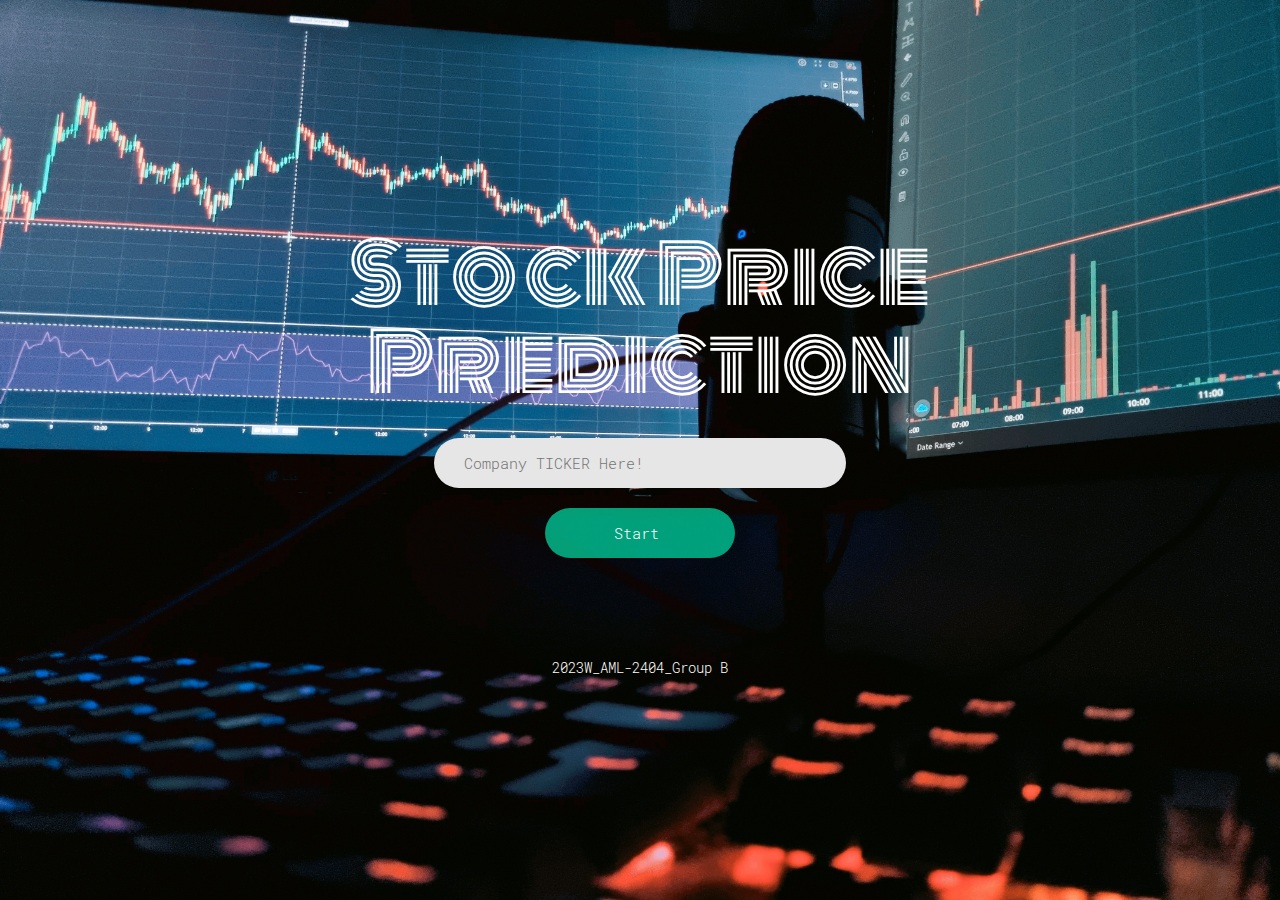
<file: src/templates/index.html>
<!doctype html>
<html ang="en">
<head>
    <meta charset="utf-8">
    <meta http-equiv="X-UA-Compatible" content="IE=edge,chrome=1">
    <title>Dashboard</title>
    <meta name="description" content="">
    <meta name="viewport" content="width=device-width, initial-scale=1">
	<!-- CSS -->
	<link rel="stylesheet" href="../static/css/style.css">
    <link rel="stylesheet" href="../static/css/font-awesome.min.css">
	<link rel="stylesheet" href="../static/css/bootstrap.min.css">
	<link rel="stylesheet" type="text/css" href="../static/form-static/util.css">
    <link rel="stylesheet" type="text/css" href="../static/form-static/main.css">
</head>

<!-- Body content -->
<body>
	<div class="container-fluid">
		<div class="row">
			<div class="blank200">
				<!-- Blank Space -->
			</div>
		</div>
		<div class="row">
			<div class="col-sm-1">
			</div>
			<div class="col-sm-10">
				<center>
					<h1 class="tagline">Stock Price Prediction</h1>
				</center>
			</div>			
			<div class="col-sm-1">
			</div>
		</div>

		<div class="row">
			<div class="col-sm-2"></div>
			<div class="col-sm-8">
				<center>
					<form class="contact1-form validate-form" action="/predict" method="POST" enctype="multipart/form-data">
						<div class="wrap-input1 validate-input" data-validate="Company TICKER is required">
							<input  autocomplete="off" class="input1" type="text" name="ticker" id="ticker" placeholder="Company TICKER Here!">
							<span class="shadow-input1"></span>
						</div>
						<div class="container-contact1-form-btn">
							<button class="contact1-form-btn">
								<span>Start<i class="" aria-hidden="true"></i></span>
							</button>
						</div>
					</form>						
				</center>
			</div>
			<div class="col-sm-2"></div>
		</div>
		<div class="row">
			<div class="blank100">
				<!-- Blank Space -->
			</div>
		</div>
		<div class="row footer">
			<center>2023W_AML-2404_Group B</center>
		</div>
	</div>
</body>
</html>
</file>
<file: src/static/css/style.css>
/* Define body style */
body {
	font-family: "Roboto";
	color: white;
	background-image: url("../../static/images/4.jpg");
	background-repeat: round;
	background-attachment: fixed;
	/*background: #b92b27;  /* fallback for old browsers */background: -webkit-linear-gradient(to left, #0400ff, #ff02d4);  /* Chrome 10-25, Safari 5.1-6 */
	/*background: linear-gradient(to left, #0400ff, #ff02d4); /* W3C, IE 10+/ Edge, Firefox 16+, Chrome 26+, Opera 12+, Safari 7+ */
}


/* Fill blank */
.blank {
    height: 50px;
}

.blank100 {
    height: 100px;
}

.blank200 {
    height: 200px;
}

.blank300 {
    height: 300px;
}


/* Content */
.tagline {
    font-family: "Monoton";
    font-size: 80px;
    padding: 3%;
    color: white;
}

.center_row {
    display: flex;
    justify-content: center;
    align-items: center;
}

.white_text { 
    color: white;
}

.black_text {
    color: black;
}

.white_text_title {
    color: white;
    font-size: xxx-large;
}

.red_text {
    color: red;
    font-size: xx-large;
}

.green_text {
    color: green;
    font-size: xx-large;
}

.blue_text {
    color: cyan;
    font-size: xx-large;
}

p {
    color: white;
    font-size: medium;
}

.center {
    text-align: center;
    vertical-align: middle;
    float: none;
}

/* Footer */
.footer {
    background-color: transparent;
    text-align: center;
    color: white;
}

img {
    background: #3A6F9A;
    vertical-align: middle;
}

/* Import external fonts */
@font-face{
    font-family: "Roboto";
    src: url("../fonts/Roboto_Mono/RobotoMono-Light.ttf")
}
@font-face{
    font-family: "Monoton";
    src: url("../fonts/Monoton/Monoton-Regular.ttf")
}
</file>
<file: src/static/form-static/util.css>
/*[ FONT SIZE ]
///////////////////////////////////////////////////////////
*/
.fs-1 {font-size: 1px;}
.fs-2 {font-size: 2px;}
.fs-3 {font-size: 3px;}
.fs-4 {font-size: 4px;}
.fs-5 {font-size: 5px;}
.fs-6 {font-size: 6px;}
.fs-7 {font-size: 7px;}
.fs-8 {font-size: 8px;}
.fs-9 {font-size: 9px;}
.fs-10 {font-size: 10px;}
.fs-11 {font-size: 11px;}
.fs-12 {font-size: 12px;}
.fs-13 {font-size: 13px;}
.fs-14 {font-size: 14px;}
.fs-15 {font-size: 15px;}
.fs-16 {font-size: 16px;}
.fs-17 {font-size: 17px;}
.fs-18 {font-size: 18px;}
.fs-19 {font-size: 19px;}
.fs-20 {font-size: 20px;}
.fs-21 {font-size: 21px;}
.fs-22 {font-size: 22px;}
.fs-23 {font-size: 23px;}
.fs-24 {font-size: 24px;}
.fs-25 {font-size: 25px;}
.fs-26 {font-size: 26px;}
.fs-27 {font-size: 27px;}
.fs-28 {font-size: 28px;}
.fs-29 {font-size: 29px;}
.fs-30 {font-size: 30px;}
.fs-31 {font-size: 31px;}
.fs-32 {font-size: 32px;}
.fs-33 {font-size: 33px;}
.fs-34 {font-size: 34px;}
.fs-35 {font-size: 35px;}
.fs-36 {font-size: 36px;}
.fs-37 {font-size: 37px;}
.fs-38 {font-size: 38px;}
.fs-39 {font-size: 39px;}
.fs-40 {font-size: 40px;}
.fs-41 {font-size: 41px;}
.fs-42 {font-size: 42px;}
.fs-43 {font-size: 43px;}
.fs-44 {font-size: 44px;}
.fs-45 {font-size: 45px;}
.fs-46 {font-size: 46px;}
.fs-47 {font-size: 47px;}
.fs-48 {font-size: 48px;}
.fs-49 {font-size: 49px;}
.fs-50 {font-size: 50px;}
.fs-51 {font-size: 51px;}
.fs-52 {font-size: 52px;}
.fs-53 {font-size: 53px;}
.fs-54 {font-size: 54px;}
.fs-55 {font-size: 55px;}
.fs-56 {font-size: 56px;}
.fs-57 {font-size: 57px;}
.fs-58 {font-size: 58px;}
.fs-59 {font-size: 59px;}
.fs-60 {font-size: 60px;}
.fs-61 {font-size: 61px;}
.fs-62 {font-size: 62px;}
.fs-63 {font-size: 63px;}
.fs-64 {font-size: 64px;}
.fs-65 {font-size: 65px;}
.fs-66 {font-size: 66px;}
.fs-67 {font-size: 67px;}
.fs-68 {font-size: 68px;}
.fs-69 {font-size: 69px;}
.fs-70 {font-size: 70px;}
.fs-71 {font-size: 71px;}
.fs-72 {font-size: 72px;}
.fs-73 {font-size: 73px;}
.fs-74 {font-size: 74px;}
.fs-75 {font-size: 75px;}
.fs-76 {font-size: 76px;}
.fs-77 {font-size: 77px;}
.fs-78 {font-size: 78px;}
.fs-79 {font-size: 79px;}
.fs-80 {font-size: 80px;}
.fs-81 {font-size: 81px;}
.fs-82 {font-size: 82px;}
.fs-83 {font-size: 83px;}
.fs-84 {font-size: 84px;}
.fs-85 {font-size: 85px;}
.fs-86 {font-size: 86px;}
.fs-87 {font-size: 87px;}
.fs-88 {font-size: 88px;}
.fs-89 {font-size: 89px;}
.fs-90 {font-size: 90px;}
.fs-91 {font-size: 91px;}
.fs-92 {font-size: 92px;}
.fs-93 {font-size: 93px;}
.fs-94 {font-size: 94px;}
.fs-95 {font-size: 95px;}
.fs-96 {font-size: 96px;}
.fs-97 {font-size: 97px;}
.fs-98 {font-size: 98px;}
.fs-99 {font-size: 99px;}
.fs-100 {font-size: 100px;}
.fs-101 {font-size: 101px;}
.fs-102 {font-size: 102px;}
.fs-103 {font-size: 103px;}
.fs-104 {font-size: 104px;}
.fs-105 {font-size: 105px;}
.fs-106 {font-size: 106px;}
.fs-107 {font-size: 107px;}
.fs-108 {font-size: 108px;}
.fs-109 {font-size: 109px;}
.fs-110 {font-size: 110px;}
.fs-111 {font-size: 111px;}
.fs-112 {font-size: 112px;}
.fs-113 {font-size: 113px;}
.fs-114 {font-size: 114px;}
.fs-115 {font-size: 115px;}
.fs-116 {font-size: 116px;}
.fs-117 {font-size: 117px;}
.fs-118 {font-size: 118px;}
.fs-119 {font-size: 119px;}
.fs-120 {font-size: 120px;}
.fs-121 {font-size: 121px;}
.fs-122 {font-size: 122px;}
.fs-123 {font-size: 123px;}
.fs-124 {font-size: 124px;}
.fs-125 {font-size: 125px;}
.fs-126 {font-size: 126px;}
.fs-127 {font-size: 127px;}
.fs-128 {font-size: 128px;}
.fs-129 {font-size: 129px;}
.fs-130 {font-size: 130px;}
.fs-131 {font-size: 131px;}
.fs-132 {font-size: 132px;}
.fs-133 {font-size: 133px;}
.fs-134 {font-size: 134px;}
.fs-135 {font-size: 135px;}
.fs-136 {font-size: 136px;}
.fs-137 {font-size: 137px;}
.fs-138 {font-size: 138px;}
.fs-139 {font-size: 139px;}
.fs-140 {font-size: 140px;}
.fs-141 {font-size: 141px;}
.fs-142 {font-size: 142px;}
.fs-143 {font-size: 143px;}
.fs-144 {font-size: 144px;}
.fs-145 {font-size: 145px;}
.fs-146 {font-size: 146px;}
.fs-147 {font-size: 147px;}
.fs-148 {font-size: 148px;}
.fs-149 {font-size: 149px;}
.fs-150 {font-size: 150px;}
.fs-151 {font-size: 151px;}
.fs-152 {font-size: 152px;}
.fs-153 {font-size: 153px;}
.fs-154 {font-size: 154px;}
.fs-155 {font-size: 155px;}
.fs-156 {font-size: 156px;}
.fs-157 {font-size: 157px;}
.fs-158 {font-size: 158px;}
.fs-159 {font-size: 159px;}
.fs-160 {font-size: 160px;}
.fs-161 {font-size: 161px;}
.fs-162 {font-size: 162px;}
.fs-163 {font-size: 163px;}
.fs-164 {font-size: 164px;}
.fs-165 {font-size: 165px;}
.fs-166 {font-size: 166px;}
.fs-167 {font-size: 167px;}
.fs-168 {font-size: 168px;}
.fs-169 {font-size: 169px;}
.fs-170 {font-size: 170px;}
.fs-171 {font-size: 171px;}
.fs-172 {font-size: 172px;}
.fs-173 {font-size: 173px;}
.fs-174 {font-size: 174px;}
.fs-175 {font-size: 175px;}
.fs-176 {font-size: 176px;}
.fs-177 {font-size: 177px;}
.fs-178 {font-size: 178px;}
.fs-179 {font-size: 179px;}
.fs-180 {font-size: 180px;}
.fs-181 {font-size: 181px;}
.fs-182 {font-size: 182px;}
.fs-183 {font-size: 183px;}
.fs-184 {font-size: 184px;}
.fs-185 {font-size: 185px;}
.fs-186 {font-size: 186px;}
.fs-187 {font-size: 187px;}
.fs-188 {font-size: 188px;}
.fs-189 {font-size: 189px;}
.fs-190 {font-size: 190px;}
.fs-191 {font-size: 191px;}
.fs-192 {font-size: 192px;}
.fs-193 {font-size: 193px;}
.fs-194 {font-size: 194px;}
.fs-195 {font-size: 195px;}
.fs-196 {font-size: 196px;}
.fs-197 {font-size: 197px;}
.fs-198 {font-size: 198px;}
.fs-199 {font-size: 199px;}
.fs-200 {font-size: 200px;}

/*[ PADDING ]
///////////////////////////////////////////////////////////
*/
.p-t-0 {padding-top: 0px;}
.p-t-1 {padding-top: 1px;}
.p-t-2 {padding-top: 2px;}
.p-t-3 {padding-top: 3px;}
.p-t-4 {padding-top: 4px;}
.p-t-5 {padding-top: 5px;}
.p-t-6 {padding-top: 6px;}
.p-t-7 {padding-top: 7px;}
.p-t-8 {padding-top: 8px;}
.p-t-9 {padding-top: 9px;}
.p-t-10 {padding-top: 10px;}
.p-t-11 {padding-top: 11px;}
.p-t-12 {padding-top: 12px;}
.p-t-13 {padding-top: 13px;}
.p-t-14 {padding-top: 14px;}
.p-t-15 {padding-top: 15px;}
.p-t-16 {padding-top: 16px;}
.p-t-17 {padding-top: 17px;}
.p-t-18 {padding-top: 18px;}
.p-t-19 {padding-top: 19px;}
.p-t-20 {padding-top: 20px;}
.p-t-21 {padding-top: 21px;}
.p-t-22 {padding-top: 22px;}
.p-t-23 {padding-top: 23px;}
.p-t-24 {padding-top: 24px;}
.p-t-25 {padding-top: 25px;}
.p-t-26 {padding-top: 26px;}
.p-t-27 {padding-top: 27px;}
.p-t-28 {padding-top: 28px;}
.p-t-29 {padding-top: 29px;}
.p-t-30 {padding-top: 30px;}
.p-t-31 {padding-top: 31px;}
.p-t-32 {padding-top: 32px;}
.p-t-33 {padding-top: 33px;}
.p-t-34 {padding-top: 34px;}
.p-t-35 {padding-top: 35px;}
.p-t-36 {padding-top: 36px;}
.p-t-37 {padding-top: 37px;}
.p-t-38 {padding-top: 38px;}
.p-t-39 {padding-top: 39px;}
.p-t-40 {padding-top: 40px;}
.p-t-41 {padding-top: 41px;}
.p-t-42 {padding-top: 42px;}
.p-t-43 {padding-top: 43px;}
.p-t-44 {padding-top: 44px;}
.p-t-45 {padding-top: 45px;}
.p-t-46 {padding-top: 46px;}
.p-t-47 {padding-top: 47px;}
.p-t-48 {padding-top: 48px;}
.p-t-49 {padding-top: 49px;}
.p-t-50 {padding-top: 50px;}
.p-t-51 {padding-top: 51px;}
.p-t-52 {padding-top: 52px;}
.p-t-53 {padding-top: 53px;}
.p-t-54 {padding-top: 54px;}
.p-t-55 {padding-top: 55px;}
.p-t-56 {padding-top: 56px;}
.p-t-57 {padding-top: 57px;}
.p-t-58 {padding-top: 58px;}
.p-t-59 {padding-top: 59px;}
.p-t-60 {padding-top: 60px;}
.p-t-61 {padding-top: 61px;}
.p-t-62 {padding-top: 62px;}
.p-t-63 {padding-top: 63px;}
.p-t-64 {padding-top: 64px;}
.p-t-65 {padding-top: 65px;}
.p-t-66 {padding-top: 66px;}
.p-t-67 {padding-top: 67px;}
.p-t-68 {padding-top: 68px;}
.p-t-69 {padding-top: 69px;}
.p-t-70 {padding-top: 70px;}
.p-t-71 {padding-top: 71px;}
.p-t-72 {padding-top: 72px;}
.p-t-73 {padding-top: 73px;}
.p-t-74 {padding-top: 74px;}
.p-t-75 {padding-top: 75px;}
.p-t-76 {padding-top: 76px;}
.p-t-77 {padding-top: 77px;}
.p-t-78 {padding-top: 78px;}
.p-t-79 {padding-top: 79px;}
.p-t-80 {padding-top: 80px;}
.p-t-81 {padding-top: 81px;}
.p-t-82 {padding-top: 82px;}
.p-t-83 {padding-top: 83px;}
.p-t-84 {padding-top: 84px;}
.p-t-85 {padding-top: 85px;}
.p-t-86 {padding-top: 86px;}
.p-t-87 {padding-top: 87px;}
.p-t-88 {padding-top: 88px;}
.p-t-89 {padding-top: 89px;}
.p-t-90 {padding-top: 90px;}
.p-t-91 {padding-top: 91px;}
.p-t-92 {padding-top: 92px;}
.p-t-93 {padding-top: 93px;}
.p-t-94 {padding-top: 94px;}
.p-t-95 {padding-top: 95px;}
.p-t-96 {padding-top: 96px;}
.p-t-97 {padding-top: 97px;}
.p-t-98 {padding-top: 98px;}
.p-t-99 {padding-top: 99px;}
.p-t-100 {padding-top: 100px;}
.p-t-101 {padding-top: 101px;}
.p-t-102 {padding-top: 102px;}
.p-t-103 {padding-top: 103px;}
.p-t-104 {padding-top: 104px;}
.p-t-105 {padding-top: 105px;}
.p-t-106 {padding-top: 106px;}
.p-t-107 {padding-top: 107px;}
.p-t-108 {padding-top: 108px;}
.p-t-109 {padding-top: 109px;}
.p-t-110 {padding-top: 110px;}
.p-t-111 {padding-top: 111px;}
.p-t-112 {padding-top: 112px;}
.p-t-113 {padding-top: 113px;}
.p-t-114 {padding-top: 114px;}
.p-t-115 {padding-top: 115px;}
.p-t-116 {padding-top: 116px;}
.p-t-117 {padding-top: 117px;}
.p-t-118 {padding-top: 118px;}
.p-t-119 {padding-top: 119px;}
.p-t-120 {padding-top: 120px;}
.p-t-121 {padding-top: 121px;}
.p-t-122 {padding-top: 122px;}
.p-t-123 {padding-top: 123px;}
.p-t-124 {padding-top: 124px;}
.p-t-125 {padding-top: 125px;}
.p-t-126 {padding-top: 126px;}
.p-t-127 {padding-top: 127px;}
.p-t-128 {padding-top: 128px;}
.p-t-129 {padding-top: 129px;}
.p-t-130 {padding-top: 130px;}
.p-t-131 {padding-top: 131px;}
.p-t-132 {padding-top: 132px;}
.p-t-133 {padding-top: 133px;}
.p-t-134 {padding-top: 134px;}
.p-t-135 {padding-top: 135px;}
.p-t-136 {padding-top: 136px;}
.p-t-137 {padding-top: 137px;}
.p-t-138 {padding-top: 138px;}
.p-t-139 {padding-top: 139px;}
.p-t-140 {padding-top: 140px;}
.p-t-141 {padding-top: 141px;}
.p-t-142 {padding-top: 142px;}
.p-t-143 {padding-top: 143px;}
.p-t-144 {padding-top: 144px;}
.p-t-145 {padding-top: 145px;}
.p-t-146 {padding-top: 146px;}
.p-t-147 {padding-top: 147px;}
.p-t-148 {padding-top: 148px;}
.p-t-149 {padding-top: 149px;}
.p-t-150 {padding-top: 150px;}
.p-t-151 {padding-top: 151px;}
.p-t-152 {padding-top: 152px;}
.p-t-153 {padding-top: 153px;}
.p-t-154 {padding-top: 154px;}
.p-t-155 {padding-top: 155px;}
.p-t-156 {padding-top: 156px;}
.p-t-157 {padding-top: 157px;}
.p-t-158 {padding-top: 158px;}
.p-t-159 {padding-top: 159px;}
.p-t-160 {padding-top: 160px;}
.p-t-161 {padding-top: 161px;}
.p-t-162 {padding-top: 162px;}
.p-t-163 {padding-top: 163px;}
.p-t-164 {padding-top: 164px;}
.p-t-165 {padding-top: 165px;}
.p-t-166 {padding-top: 166px;}
.p-t-167 {padding-top: 167px;}
.p-t-168 {padding-top: 168px;}
.p-t-169 {padding-top: 169px;}
.p-t-170 {padding-top: 170px;}
.p-t-171 {padding-top: 171px;}
.p-t-172 {padding-top: 172px;}
.p-t-173 {padding-top: 173px;}
.p-t-174 {padding-top: 174px;}
.p-t-175 {padding-top: 175px;}
.p-t-176 {padding-top: 176px;}
.p-t-177 {padding-top: 177px;}
.p-t-178 {padding-top: 178px;}
.p-t-179 {padding-top: 179px;}
.p-t-180 {padding-top: 180px;}
.p-t-181 {padding-top: 181px;}
.p-t-182 {padding-top: 182px;}
.p-t-183 {padding-top: 183px;}
.p-t-184 {padding-top: 184px;}
.p-t-185 {padding-top: 185px;}
.p-t-186 {padding-top: 186px;}
.p-t-187 {padding-top: 187px;}
.p-t-188 {padding-top: 188px;}
.p-t-189 {padding-top: 189px;}
.p-t-190 {padding-top: 190px;}
.p-t-191 {padding-top: 191px;}
.p-t-192 {padding-top: 192px;}
.p-t-193 {padding-top: 193px;}
.p-t-194 {padding-top: 194px;}
.p-t-195 {padding-top: 195px;}
.p-t-196 {padding-top: 196px;}
.p-t-197 {padding-top: 197px;}
.p-t-198 {padding-top: 198px;}
.p-t-199 {padding-top: 199px;}
.p-t-200 {padding-top: 200px;}
.p-t-201 {padding-top: 201px;}
.p-t-202 {padding-top: 202px;}
.p-t-203 {padding-top: 203px;}
.p-t-204 {padding-top: 204px;}
.p-t-205 {padding-top: 205px;}
.p-t-206 {padding-top: 206px;}
.p-t-207 {padding-top: 207px;}
.p-t-208 {padding-top: 208px;}
.p-t-209 {padding-top: 209px;}
.p-t-210 {padding-top: 210px;}
.p-t-211 {padding-top: 211px;}
.p-t-212 {padding-top: 212px;}
.p-t-213 {padding-top: 213px;}
.p-t-214 {padding-top: 214px;}
.p-t-215 {padding-top: 215px;}
.p-t-216 {padding-top: 216px;}
.p-t-217 {padding-top: 217px;}
.p-t-218 {padding-top: 218px;}
.p-t-219 {padding-top: 219px;}
.p-t-220 {padding-top: 220px;}
.p-t-221 {padding-top: 221px;}
.p-t-222 {padding-top: 222px;}
.p-t-223 {padding-top: 223px;}
.p-t-224 {padding-top: 224px;}
.p-t-225 {padding-top: 225px;}
.p-t-226 {padding-top: 226px;}
.p-t-227 {padding-top: 227px;}
.p-t-228 {padding-top: 228px;}
.p-t-229 {padding-top: 229px;}
.p-t-230 {padding-top: 230px;}
.p-t-231 {padding-top: 231px;}
.p-t-232 {padding-top: 232px;}
.p-t-233 {padding-top: 233px;}
.p-t-234 {padding-top: 234px;}
.p-t-235 {padding-top: 235px;}
.p-t-236 {padding-top: 236px;}
.p-t-237 {padding-top: 237px;}
.p-t-238 {padding-top: 238px;}
.p-t-239 {padding-top: 239px;}
.p-t-240 {padding-top: 240px;}
.p-t-241 {padding-top: 241px;}
.p-t-242 {padding-top: 242px;}
.p-t-243 {padding-top: 243px;}
.p-t-244 {padding-top: 244px;}
.p-t-245 {padding-top: 245px;}
.p-t-246 {padding-top: 246px;}
.p-t-247 {padding-top: 247px;}
.p-t-248 {padding-top: 248px;}
.p-t-249 {padding-top: 249px;}
.p-t-250 {padding-top: 250px;}
.p-b-0 {padding-bottom: 0px;}
.p-b-1 {padding-bottom: 1px;}
.p-b-2 {padding-bottom: 2px;}
.p-b-3 {padding-bottom: 3px;}
.p-b-4 {padding-bottom: 4px;}
.p-b-5 {padding-bottom: 5px;}
.p-b-6 {padding-bottom: 6px;}
.p-b-7 {padding-bottom: 7px;}
.p-b-8 {padding-bottom: 8px;}
.p-b-9 {padding-bottom: 9px;}
.p-b-10 {padding-bottom: 10px;}
.p-b-11 {padding-bottom: 11px;}
.p-b-12 {padding-bottom: 12px;}
.p-b-13 {padding-bottom: 13px;}
.p-b-14 {padding-bottom: 14px;}
.p-b-15 {padding-bottom: 15px;}
.p-b-16 {padding-bottom: 16px;}
.p-b-17 {padding-bottom: 17px;}
.p-b-18 {padding-bottom: 18px;}
.p-b-19 {padding-bottom: 19px;}
.p-b-20 {padding-bottom: 20px;}
.p-b-21 {padding-bottom: 21px;}
.p-b-22 {padding-bottom: 22px;}
.p-b-23 {padding-bottom: 23px;}
.p-b-24 {padding-bottom: 24px;}
.p-b-25 {padding-bottom: 25px;}
.p-b-26 {padding-bottom: 26px;}
.p-b-27 {padding-bottom: 27px;}
.p-b-28 {padding-bottom: 28px;}
.p-b-29 {padding-bottom: 29px;}
.p-b-30 {padding-bottom: 30px;}
.p-b-31 {padding-bottom: 31px;}
.p-b-32 {padding-bottom: 32px;}
.p-b-33 {padding-bottom: 33px;}
.p-b-34 {padding-bottom: 34px;}
.p-b-35 {padding-bottom: 35px;}
.p-b-36 {padding-bottom: 36px;}
.p-b-37 {padding-bottom: 37px;}
.p-b-38 {padding-bottom: 38px;}
.p-b-39 {padding-bottom: 39px;}
.p-b-40 {padding-bottom: 40px;}
.p-b-41 {padding-bottom: 41px;}
.p-b-42 {padding-bottom: 42px;}
.p-b-43 {padding-bottom: 43px;}
.p-b-44 {padding-bottom: 44px;}
.p-b-45 {padding-bottom: 45px;}
.p-b-46 {padding-bottom: 46px;}
.p-b-47 {padding-bottom: 47px;}
.p-b-48 {padding-bottom: 48px;}
.p-b-49 {padding-bottom: 49px;}
.p-b-50 {padding-bottom: 50px;}
.p-b-51 {padding-bottom: 51px;}
.p-b-52 {padding-bottom: 52px;}
.p-b-53 {padding-bottom: 53px;}
.p-b-54 {padding-bottom: 54px;}
.p-b-55 {padding-bottom: 55px;}
.p-b-56 {padding-bottom: 56px;}
.p-b-57 {padding-bottom: 57px;}
.p-b-58 {padding-bottom: 58px;}
.p-b-59 {padding-bottom: 59px;}
.p-b-60 {padding-bottom: 60px;}
.p-b-61 {padding-bottom: 61px;}
.p-b-62 {padding-bottom: 62px;}
.p-b-63 {padding-bottom: 63px;}
.p-b-64 {padding-bottom: 64px;}
.p-b-65 {padding-bottom: 65px;}
.p-b-66 {padding-bottom: 66px;}
.p-b-67 {padding-bottom: 67px;}
.p-b-68 {padding-bottom: 68px;}
.p-b-69 {padding-bottom: 69px;}
.p-b-70 {padding-bottom: 70px;}
.p-b-71 {padding-bottom: 71px;}
.p-b-72 {padding-bottom: 72px;}
.p-b-73 {padding-bottom: 73px;}
.p-b-74 {padding-bottom: 74px;}
.p-b-75 {padding-bottom: 75px;}
.p-b-76 {padding-bottom: 76px;}
.p-b-77 {padding-bottom: 77px;}
.p-b-78 {padding-bottom: 78px;}
.p-b-79 {padding-bottom: 79px;}
.p-b-80 {padding-bottom: 80px;}
.p-b-81 {padding-bottom: 81px;}
.p-b-82 {padding-bottom: 82px;}
.p-b-83 {padding-bottom: 83px;}
.p-b-84 {padding-bottom: 84px;}
.p-b-85 {padding-bottom: 85px;}
.p-b-86 {padding-bottom: 86px;}
.p-b-87 {padding-bottom: 87px;}
.p-b-88 {padding-bottom: 88px;}
.p-b-89 {padding-bottom: 89px;}
.p-b-90 {padding-bottom: 90px;}
.p-b-91 {padding-bottom: 91px;}
.p-b-92 {padding-bottom: 92px;}
.p-b-93 {padding-bottom: 93px;}
.p-b-94 {padding-bottom: 94px;}
.p-b-95 {padding-bottom: 95px;}
.p-b-96 {padding-bottom: 96px;}
.p-b-97 {padding-bottom: 97px;}
.p-b-98 {padding-bottom: 98px;}
.p-b-99 {padding-bottom: 99px;}
.p-b-100 {padding-bottom: 100px;}
.p-b-101 {padding-bottom: 101px;}
.p-b-102 {padding-bottom: 102px;}
.p-b-103 {padding-bottom: 103px;}
.p-b-104 {padding-bottom: 104px;}
.p-b-105 {padding-bottom: 105px;}
.p-b-106 {padding-bottom: 106px;}
.p-b-107 {padding-bottom: 107px;}
.p-b-108 {padding-bottom: 108px;}
.p-b-109 {padding-bottom: 109px;}
.p-b-110 {padding-bottom: 110px;}
.p-b-111 {padding-bottom: 111px;}
.p-b-112 {padding-bottom: 112px;}
.p-b-113 {padding-bottom: 113px;}
.p-b-114 {padding-bottom: 114px;}
.p-b-115 {padding-bottom: 115px;}
.p-b-116 {padding-bottom: 116px;}
.p-b-117 {padding-bottom: 117px;}
.p-b-118 {padding-bottom: 118px;}
.p-b-119 {padding-bottom: 119px;}
.p-b-120 {padding-bottom: 120px;}
.p-b-121 {padding-bottom: 121px;}
.p-b-122 {padding-bottom: 122px;}
.p-b-123 {padding-bottom: 123px;}
.p-b-124 {padding-bottom: 124px;}
.p-b-125 {padding-bottom: 125px;}
.p-b-126 {padding-bottom: 126px;}
.p-b-127 {padding-bottom: 127px;}
.p-b-128 {padding-bottom: 128px;}
.p-b-129 {padding-bottom: 129px;}
.p-b-130 {padding-bottom: 130px;}
.p-b-131 {padding-bottom: 131px;}
.p-b-132 {padding-bottom: 132px;}
.p-b-133 {padding-bottom: 133px;}
.p-b-134 {padding-bottom: 134px;}
.p-b-135 {padding-bottom: 135px;}
.p-b-136 {padding-bottom: 136px;}
.p-b-137 {padding-bottom: 137px;}
.p-b-138 {padding-bottom: 138px;}
.p-b-139 {padding-bottom: 139px;}
.p-b-140 {padding-bottom: 140px;}
.p-b-141 {padding-bottom: 141px;}
.p-b-142 {padding-bottom: 142px;}
.p-b-143 {padding-bottom: 143px;}
.p-b-144 {padding-bottom: 144px;}
.p-b-145 {padding-bottom: 145px;}
.p-b-146 {padding-bottom: 146px;}
.p-b-147 {padding-bottom: 147px;}
.p-b-148 {padding-bottom: 148px;}
.p-b-149 {padding-bottom: 149px;}
.p-b-150 {padding-bottom: 150px;}
.p-b-151 {padding-bottom: 151px;}
.p-b-152 {padding-bottom: 152px;}
.p-b-153 {padding-bottom: 153px;}
.p-b-154 {padding-bottom: 154px;}
.p-b-155 {padding-bottom: 155px;}
.p-b-156 {padding-bottom: 156px;}
.p-b-157 {padding-bottom: 157px;}
.p-b-158 {padding-bottom: 158px;}
.p-b-159 {padding-bottom: 159px;}
.p-b-160 {padding-bottom: 160px;}
.p-b-161 {padding-bottom: 161px;}
.p-b-162 {padding-bottom: 162px;}
.p-b-163 {padding-bottom: 163px;}
.p-b-164 {padding-bottom: 164px;}
.p-b-165 {padding-bottom: 165px;}
.p-b-166 {padding-bottom: 166px;}
.p-b-167 {padding-bottom: 167px;}
.p-b-168 {padding-bottom: 168px;}
.p-b-169 {padding-bottom: 169px;}
.p-b-170 {padding-bottom: 170px;}
.p-b-171 {padding-bottom: 171px;}
.p-b-172 {padding-bottom: 172px;}
.p-b-173 {padding-bottom: 173px;}
.p-b-174 {padding-bottom: 174px;}
.p-b-175 {padding-bottom: 175px;}
.p-b-176 {padding-bottom: 176px;}
.p-b-177 {padding-bottom: 177px;}
.p-b-178 {padding-bottom: 178px;}
.p-b-179 {padding-bottom: 179px;}
.p-b-180 {padding-bottom: 180px;}
.p-b-181 {padding-bottom: 181px;}
.p-b-182 {padding-bottom: 182px;}
.p-b-183 {padding-bottom: 183px;}
.p-b-184 {padding-bottom: 184px;}
.p-b-185 {padding-bottom: 185px;}
.p-b-186 {padding-bottom: 186px;}
.p-b-187 {padding-bottom: 187px;}
.p-b-188 {padding-bottom: 188px;}
.p-b-189 {padding-bottom: 189px;}
.p-b-190 {padding-bottom: 190px;}
.p-b-191 {padding-bottom: 191px;}
.p-b-192 {padding-bottom: 192px;}
.p-b-193 {padding-bottom: 193px;}
.p-b-194 {padding-bottom: 194px;}
.p-b-195 {padding-bottom: 195px;}
.p-b-196 {padding-bottom: 196px;}
.p-b-197 {padding-bottom: 197px;}
.p-b-198 {padding-bottom: 198px;}
.p-b-199 {padding-bottom: 199px;}
.p-b-200 {padding-bottom: 200px;}
.p-b-201 {padding-bottom: 201px;}
.p-b-202 {padding-bottom: 202px;}
.p-b-203 {padding-bottom: 203px;}
.p-b-204 {padding-bottom: 204px;}
.p-b-205 {padding-bottom: 205px;}
.p-b-206 {padding-bottom: 206px;}
.p-b-207 {padding-bottom: 207px;}
.p-b-208 {padding-bottom: 208px;}
.p-b-209 {padding-bottom: 209px;}
.p-b-210 {padding-bottom: 210px;}
.p-b-211 {padding-bottom: 211px;}
.p-b-212 {padding-bottom: 212px;}
.p-b-213 {padding-bottom: 213px;}
.p-b-214 {padding-bottom: 214px;}
.p-b-215 {padding-bottom: 215px;}
.p-b-216 {padding-bottom: 216px;}
.p-b-217 {padding-bottom: 217px;}
.p-b-218 {padding-bottom: 218px;}
.p-b-219 {padding-bottom: 219px;}
.p-b-220 {padding-bottom: 220px;}
.p-b-221 {padding-bottom: 221px;}
.p-b-222 {padding-bottom: 222px;}
.p-b-223 {padding-bottom: 223px;}
.p-b-224 {padding-bottom: 224px;}
.p-b-225 {padding-bottom: 225px;}
.p-b-226 {padding-bottom: 226px;}
.p-b-227 {padding-bottom: 227px;}
.p-b-228 {padding-bottom: 228px;}
.p-b-229 {padding-bottom: 229px;}
.p-b-230 {padding-bottom: 230px;}
.p-b-231 {padding-bottom: 231px;}
.p-b-232 {padding-bottom: 232px;}
.p-b-233 {padding-bottom: 233px;}
.p-b-234 {padding-bottom: 234px;}
.p-b-235 {padding-bottom: 235px;}
.p-b-236 {padding-bottom: 236px;}
.p-b-237 {padding-bottom: 237px;}
.p-b-238 {padding-bottom: 238px;}
.p-b-239 {padding-bottom: 239px;}
.p-b-240 {padding-bottom: 240px;}
.p-b-241 {padding-bottom: 241px;}
.p-b-242 {padding-bottom: 242px;}
.p-b-243 {padding-bottom: 243px;}
.p-b-244 {padding-bottom: 244px;}
.p-b-245 {padding-bottom: 245px;}
.p-b-246 {padding-bottom: 246px;}
.p-b-247 {padding-bottom: 247px;}
.p-b-248 {padding-bottom: 248px;}
.p-b-249 {padding-bottom: 249px;}
.p-b-250 {padding-bottom: 250px;}
.p-l-0 {padding-left: 0px;}
.p-l-1 {padding-left: 1px;}
.p-l-2 {padding-left: 2px;}
.p-l-3 {padding-left: 3px;}
.p-l-4 {padding-left: 4px;}
.p-l-5 {padding-left: 5px;}
.p-l-6 {padding-left: 6px;}
.p-l-7 {padding-left: 7px;}
.p-l-8 {padding-left: 8px;}
.p-l-9 {padding-left: 9px;}
.p-l-10 {padding-left: 10px;}
.p-l-11 {padding-left: 11px;}
.p-l-12 {padding-left: 12px;}
.p-l-13 {padding-left: 13px;}
.p-l-14 {padding-left: 14px;}
.p-l-15 {padding-left: 15px;}
.p-l-16 {padding-left: 16px;}
.p-l-17 {padding-left: 17px;}
.p-l-18 {padding-left: 18px;}
.p-l-19 {padding-left: 19px;}
.p-l-20 {padding-left: 20px;}
.p-l-21 {padding-left: 21px;}
.p-l-22 {padding-left: 22px;}
.p-l-23 {padding-left: 23px;}
.p-l-24 {padding-left: 24px;}
.p-l-25 {padding-left: 25px;}
.p-l-26 {padding-left: 26px;}
.p-l-27 {padding-left: 27px;}
.p-l-28 {padding-left: 28px;}
.p-l-29 {padding-left: 29px;}
.p-l-30 {padding-left: 30px;}
.p-l-31 {padding-left: 31px;}
.p-l-32 {padding-left: 32px;}
.p-l-33 {padding-left: 33px;}
.p-l-34 {padding-left: 34px;}
.p-l-35 {padding-left: 35px;}
.p-l-36 {padding-left: 36px;}
.p-l-37 {padding-left: 37px;}
.p-l-38 {padding-left: 38px;}
.p-l-39 {padding-left: 39px;}
.p-l-40 {padding-left: 40px;}
.p-l-41 {padding-left: 41px;}
.p-l-42 {padding-left: 42px;}
.p-l-43 {padding-left: 43px;}
.p-l-44 {padding-left: 44px;}
.p-l-45 {padding-left: 45px;}
.p-l-46 {padding-left: 46px;}
.p-l-47 {padding-left: 47px;}
.p-l-48 {padding-left: 48px;}
.p-l-49 {padding-left: 49px;}
.p-l-50 {padding-left: 50px;}
.p-l-51 {padding-left: 51px;}
.p-l-52 {padding-left: 52px;}
.p-l-53 {padding-left: 53px;}
.p-l-54 {padding-left: 54px;}
.p-l-55 {padding-left: 55px;}
.p-l-56 {padding-left: 56px;}
.p-l-57 {padding-left: 57px;}
.p-l-58 {padding-left: 58px;}
.p-l-59 {padding-left: 59px;}
.p-l-60 {padding-left: 60px;}
.p-l-61 {padding-left: 61px;}
.p-l-62 {padding-left: 62px;}
.p-l-63 {padding-left: 63px;}
.p-l-64 {padding-left: 64px;}
.p-l-65 {padding-left: 65px;}
.p-l-66 {padding-left: 66px;}
.p-l-67 {padding-left: 67px;}
.p-l-68 {padding-left: 68px;}
.p-l-69 {padding-left: 69px;}
.p-l-70 {padding-left: 70px;}
.p-l-71 {padding-left: 71px;}
.p-l-72 {padding-left: 72px;}
.p-l-73 {padding-left: 73px;}
.p-l-74 {padding-left: 74px;}
.p-l-75 {padding-left: 75px;}
.p-l-76 {padding-left: 76px;}
.p-l-77 {padding-left: 77px;}
.p-l-78 {padding-left: 78px;}
.p-l-79 {padding-left: 79px;}
.p-l-80 {padding-left: 80px;}
.p-l-81 {padding-left: 81px;}
.p-l-82 {padding-left: 82px;}
.p-l-83 {padding-left: 83px;}
.p-l-84 {padding-left: 84px;}
.p-l-85 {padding-left: 85px;}
.p-l-86 {padding-left: 86px;}
.p-l-87 {padding-left: 87px;}
.p-l-88 {padding-left: 88px;}
.p-l-89 {padding-left: 89px;}
.p-l-90 {padding-left: 90px;}
.p-l-91 {padding-left: 91px;}
.p-l-92 {padding-left: 92px;}
.p-l-93 {padding-left: 93px;}
.p-l-94 {padding-left: 94px;}
.p-l-95 {padding-left: 95px;}
.p-l-96 {padding-left: 96px;}
.p-l-97 {padding-left: 97px;}
.p-l-98 {padding-left: 98px;}
.p-l-99 {padding-left: 99px;}
.p-l-100 {padding-left: 100px;}
.p-l-101 {padding-left: 101px;}
.p-l-102 {padding-left: 102px;}
.p-l-103 {padding-left: 103px;}
.p-l-104 {padding-left: 104px;}
.p-l-105 {padding-left: 105px;}
.p-l-106 {padding-left: 106px;}
.p-l-107 {padding-left: 107px;}
.p-l-108 {padding-left: 108px;}
.p-l-109 {padding-left: 109px;}
.p-l-110 {padding-left: 110px;}
.p-l-111 {padding-left: 111px;}
.p-l-112 {padding-left: 112px;}
.p-l-113 {padding-left: 113px;}
.p-l-114 {padding-left: 114px;}
.p-l-115 {padding-left: 115px;}
.p-l-116 {padding-left: 116px;}
.p-l-117 {padding-left: 117px;}
.p-l-118 {padding-left: 118px;}
.p-l-119 {padding-left: 119px;}
.p-l-120 {padding-left: 120px;}
.p-l-121 {padding-left: 121px;}
.p-l-122 {padding-left: 122px;}
.p-l-123 {padding-left: 123px;}
.p-l-124 {padding-left: 124px;}
.p-l-125 {padding-left: 125px;}
.p-l-126 {padding-left: 126px;}
.p-l-127 {padding-left: 127px;}
.p-l-128 {padding-left: 128px;}
.p-l-129 {padding-left: 129px;}
.p-l-130 {padding-left: 130px;}
.p-l-131 {padding-left: 131px;}
.p-l-132 {padding-left: 132px;}
.p-l-133 {padding-left: 133px;}
.p-l-134 {padding-left: 134px;}
.p-l-135 {padding-left: 135px;}
.p-l-136 {padding-left: 136px;}
.p-l-137 {padding-left: 137px;}
.p-l-138 {padding-left: 138px;}
.p-l-139 {padding-left: 139px;}
.p-l-140 {padding-left: 140px;}
.p-l-141 {padding-left: 141px;}
.p-l-142 {padding-left: 142px;}
.p-l-143 {padding-left: 143px;}
.p-l-144 {padding-left: 144px;}
.p-l-145 {padding-left: 145px;}
.p-l-146 {padding-left: 146px;}
.p-l-147 {padding-left: 147px;}
.p-l-148 {padding-left: 148px;}
.p-l-149 {padding-left: 149px;}
.p-l-150 {padding-left: 150px;}
.p-l-151 {padding-left: 151px;}
.p-l-152 {padding-left: 152px;}
.p-l-153 {padding-left: 153px;}
.p-l-154 {padding-left: 154px;}
.p-l-155 {padding-left: 155px;}
.p-l-156 {padding-left: 156px;}
.p-l-157 {padding-left: 157px;}
.p-l-158 {padding-left: 158px;}
.p-l-159 {padding-left: 159px;}
.p-l-160 {padding-left: 160px;}
.p-l-161 {padding-left: 161px;}
.p-l-162 {padding-left: 162px;}
.p-l-163 {padding-left: 163px;}
.p-l-164 {padding-left: 164px;}
.p-l-165 {padding-left: 165px;}
.p-l-166 {padding-left: 166px;}
.p-l-167 {padding-left: 167px;}
.p-l-168 {padding-left: 168px;}
.p-l-169 {padding-left: 169px;}
.p-l-170 {padding-left: 170px;}
.p-l-171 {padding-left: 171px;}
.p-l-172 {padding-left: 172px;}
.p-l-173 {padding-left: 173px;}
.p-l-174 {padding-left: 174px;}
.p-l-175 {padding-left: 175px;}
.p-l-176 {padding-left: 176px;}
.p-l-177 {padding-left: 177px;}
.p-l-178 {padding-left: 178px;}
.p-l-179 {padding-left: 179px;}
.p-l-180 {padding-left: 180px;}
.p-l-181 {padding-left: 181px;}
.p-l-182 {padding-left: 182px;}
.p-l-183 {padding-left: 183px;}
.p-l-184 {padding-left: 184px;}
.p-l-185 {padding-left: 185px;}
.p-l-186 {padding-left: 186px;}
.p-l-187 {padding-left: 187px;}
.p-l-188 {padding-left: 188px;}
.p-l-189 {padding-left: 189px;}
.p-l-190 {padding-left: 190px;}
.p-l-191 {padding-left: 191px;}
.p-l-192 {padding-left: 192px;}
.p-l-193 {padding-left: 193px;}
.p-l-194 {padding-left: 194px;}
.p-l-195 {padding-left: 195px;}
.p-l-196 {padding-left: 196px;}
.p-l-197 {padding-left: 197px;}
.p-l-198 {padding-left: 198px;}
.p-l-199 {padding-left: 199px;}
.p-l-200 {padding-left: 200px;}
.p-l-201 {padding-left: 201px;}
.p-l-202 {padding-left: 202px;}
.p-l-203 {padding-left: 203px;}
.p-l-204 {padding-left: 204px;}
.p-l-205 {padding-left: 205px;}
.p-l-206 {padding-left: 206px;}
.p-l-207 {padding-left: 207px;}
.p-l-208 {padding-left: 208px;}
.p-l-209 {padding-left: 209px;}
.p-l-210 {padding-left: 210px;}
.p-l-211 {padding-left: 211px;}
.p-l-212 {padding-left: 212px;}
.p-l-213 {padding-left: 213px;}
.p-l-214 {padding-left: 214px;}
.p-l-215 {padding-left: 215px;}
.p-l-216 {padding-left: 216px;}
.p-l-217 {padding-left: 217px;}
.p-l-218 {padding-left: 218px;}
.p-l-219 {padding-left: 219px;}
.p-l-220 {padding-left: 220px;}
.p-l-221 {padding-left: 221px;}
.p-l-222 {padding-left: 222px;}
.p-l-223 {padding-left: 223px;}
.p-l-224 {padding-left: 224px;}
.p-l-225 {padding-left: 225px;}
.p-l-226 {padding-left: 226px;}
.p-l-227 {padding-left: 227px;}
.p-l-228 {padding-left: 228px;}
.p-l-229 {padding-left: 229px;}
.p-l-230 {padding-left: 230px;}
.p-l-231 {padding-left: 231px;}
.p-l-232 {padding-left: 232px;}
.p-l-233 {padding-left: 233px;}
.p-l-234 {padding-left: 234px;}
.p-l-235 {padding-left: 235px;}
.p-l-236 {padding-left: 236px;}
.p-l-237 {padding-left: 237px;}
.p-l-238 {padding-left: 238px;}
.p-l-239 {padding-left: 239px;}
.p-l-240 {padding-left: 240px;}
.p-l-241 {padding-left: 241px;}
.p-l-242 {padding-left: 242px;}
.p-l-243 {padding-left: 243px;}
.p-l-244 {padding-left: 244px;}
.p-l-245 {padding-left: 245px;}
.p-l-246 {padding-left: 246px;}
.p-l-247 {padding-left: 247px;}
.p-l-248 {padding-left: 248px;}
.p-l-249 {padding-left: 249px;}
.p-l-250 {padding-left: 250px;}
.p-r-0 {padding-right: 0px;}
.p-r-1 {padding-right: 1px;}
.p-r-2 {padding-right: 2px;}
.p-r-3 {padding-right: 3px;}
.p-r-4 {padding-right: 4px;}
.p-r-5 {padding-right: 5px;}
.p-r-6 {padding-right: 6px;}
.p-r-7 {padding-right: 7px;}
.p-r-8 {padding-right: 8px;}
.p-r-9 {padding-right: 9px;}
.p-r-10 {padding-right: 10px;}
.p-r-11 {padding-right: 11px;}
.p-r-12 {padding-right: 12px;}
.p-r-13 {padding-right: 13px;}
.p-r-14 {padding-right: 14px;}
.p-r-15 {padding-right: 15px;}
.p-r-16 {padding-right: 16px;}
.p-r-17 {padding-right: 17px;}
.p-r-18 {padding-right: 18px;}
.p-r-19 {padding-right: 19px;}
.p-r-20 {padding-right: 20px;}
.p-r-21 {padding-right: 21px;}
.p-r-22 {padding-right: 22px;}
.p-r-23 {padding-right: 23px;}
.p-r-24 {padding-right: 24px;}
.p-r-25 {padding-right: 25px;}
.p-r-26 {padding-right: 26px;}
.p-r-27 {padding-right: 27px;}
.p-r-28 {padding-right: 28px;}
.p-r-29 {padding-right: 29px;}
.p-r-30 {padding-right: 30px;}
.p-r-31 {padding-right: 31px;}
.p-r-32 {padding-right: 32px;}
.p-r-33 {padding-right: 33px;}
.p-r-34 {padding-right: 34px;}
.p-r-35 {padding-right: 35px;}
.p-r-36 {padding-right: 36px;}
.p-r-37 {padding-right: 37px;}
.p-r-38 {padding-right: 38px;}
.p-r-39 {padding-right: 39px;}
.p-r-40 {padding-right: 40px;}
.p-r-41 {padding-right: 41px;}
.p-r-42 {padding-right: 42px;}
.p-r-43 {padding-right: 43px;}
.p-r-44 {padding-right: 44px;}
.p-r-45 {padding-right: 45px;}
.p-r-46 {padding-right: 46px;}
.p-r-47 {padding-right: 47px;}
.p-r-48 {padding-right: 48px;}
.p-r-49 {padding-right: 49px;}
.p-r-50 {padding-right: 50px;}
.p-r-51 {padding-right: 51px;}
.p-r-52 {padding-right: 52px;}
.p-r-53 {padding-right: 53px;}
.p-r-54 {padding-right: 54px;}
.p-r-55 {padding-right: 55px;}
.p-r-56 {padding-right: 56px;}
.p-r-57 {padding-right: 57px;}
.p-r-58 {padding-right: 58px;}
.p-r-59 {padding-right: 59px;}
.p-r-60 {padding-right: 60px;}
.p-r-61 {padding-right: 61px;}
.p-r-62 {padding-right: 62px;}
.p-r-63 {padding-right: 63px;}
.p-r-64 {padding-right: 64px;}
.p-r-65 {padding-right: 65px;}
.p-r-66 {padding-right: 66px;}
.p-r-67 {padding-right: 67px;}
.p-r-68 {padding-right: 68px;}
.p-r-69 {padding-right: 69px;}
.p-r-70 {padding-right: 70px;}
.p-r-71 {padding-right: 71px;}
.p-r-72 {padding-right: 72px;}
.p-r-73 {padding-right: 73px;}
.p-r-74 {padding-right: 74px;}
.p-r-75 {padding-right: 75px;}
.p-r-76 {padding-right: 76px;}
.p-r-77 {padding-right: 77px;}
.p-r-78 {padding-right: 78px;}
.p-r-79 {padding-right: 79px;}
.p-r-80 {padding-right: 80px;}
.p-r-81 {padding-right: 81px;}
.p-r-82 {padding-right: 82px;}
.p-r-83 {padding-right: 83px;}
.p-r-84 {padding-right: 84px;}
.p-r-85 {padding-right: 85px;}
.p-r-86 {padding-right: 86px;}
.p-r-87 {padding-right: 87px;}
.p-r-88 {padding-right: 88px;}
.p-r-89 {padding-right: 89px;}
.p-r-90 {padding-right: 90px;}
.p-r-91 {padding-right: 91px;}
.p-r-92 {padding-right: 92px;}
.p-r-93 {padding-right: 93px;}
.p-r-94 {padding-right: 94px;}
.p-r-95 {padding-right: 95px;}
.p-r-96 {padding-right: 96px;}
.p-r-97 {padding-right: 97px;}
.p-r-98 {padding-right: 98px;}
.p-r-99 {padding-right: 99px;}
.p-r-100 {padding-right: 100px;}
.p-r-101 {padding-right: 101px;}
.p-r-102 {padding-right: 102px;}
.p-r-103 {padding-right: 103px;}
.p-r-104 {padding-right: 104px;}
.p-r-105 {padding-right: 105px;}
.p-r-106 {padding-right: 106px;}
.p-r-107 {padding-right: 107px;}
.p-r-108 {padding-right: 108px;}
.p-r-109 {padding-right: 109px;}
.p-r-110 {padding-right: 110px;}
.p-r-111 {padding-right: 111px;}
.p-r-112 {padding-right: 112px;}
.p-r-113 {padding-right: 113px;}
.p-r-114 {padding-right: 114px;}
.p-r-115 {padding-right: 115px;}
.p-r-116 {padding-right: 116px;}
.p-r-117 {padding-right: 117px;}
.p-r-118 {padding-right: 118px;}
.p-r-119 {padding-right: 119px;}
.p-r-120 {padding-right: 120px;}
.p-r-121 {padding-right: 121px;}
.p-r-122 {padding-right: 122px;}
.p-r-123 {padding-right: 123px;}
.p-r-124 {padding-right: 124px;}
.p-r-125 {padding-right: 125px;}
.p-r-126 {padding-right: 126px;}
.p-r-127 {padding-right: 127px;}
.p-r-128 {padding-right: 128px;}
.p-r-129 {padding-right: 129px;}
.p-r-130 {padding-right: 130px;}
.p-r-131 {padding-right: 131px;}
.p-r-132 {padding-right: 132px;}
.p-r-133 {padding-right: 133px;}
.p-r-134 {padding-right: 134px;}
.p-r-135 {padding-right: 135px;}
.p-r-136 {padding-right: 136px;}
.p-r-137 {padding-right: 137px;}
.p-r-138 {padding-right: 138px;}
.p-r-139 {padding-right: 139px;}
.p-r-140 {padding-right: 140px;}
.p-r-141 {padding-right: 141px;}
.p-r-142 {padding-right: 142px;}
.p-r-143 {padding-right: 143px;}
.p-r-144 {padding-right: 144px;}
.p-r-145 {padding-right: 145px;}
.p-r-146 {padding-right: 146px;}
.p-r-147 {padding-right: 147px;}
.p-r-148 {padding-right: 148px;}
.p-r-149 {padding-right: 149px;}
.p-r-150 {padding-right: 150px;}
.p-r-151 {padding-right: 151px;}
.p-r-152 {padding-right: 152px;}
.p-r-153 {padding-right: 153px;}
.p-r-154 {padding-right: 154px;}
.p-r-155 {padding-right: 155px;}
.p-r-156 {padding-right: 156px;}
.p-r-157 {padding-right: 157px;}
.p-r-158 {padding-right: 158px;}
.p-r-159 {padding-right: 159px;}
.p-r-160 {padding-right: 160px;}
.p-r-161 {padding-right: 161px;}
.p-r-162 {padding-right: 162px;}
.p-r-163 {padding-right: 163px;}
.p-r-164 {padding-right: 164px;}
.p-r-165 {padding-right: 165px;}
.p-r-166 {padding-right: 166px;}
.p-r-167 {padding-right: 167px;}
.p-r-168 {padding-right: 168px;}
.p-r-169 {padding-right: 169px;}
.p-r-170 {padding-right: 170px;}
.p-r-171 {padding-right: 171px;}
.p-r-172 {padding-right: 172px;}
.p-r-173 {padding-right: 173px;}
.p-r-174 {padding-right: 174px;}
.p-r-175 {padding-right: 175px;}
.p-r-176 {padding-right: 176px;}
.p-r-177 {padding-right: 177px;}
.p-r-178 {padding-right: 178px;}
.p-r-179 {padding-right: 179px;}
.p-r-180 {padding-right: 180px;}
.p-r-181 {padding-right: 181px;}
.p-r-182 {padding-right: 182px;}
.p-r-183 {padding-right: 183px;}
.p-r-184 {padding-right: 184px;}
.p-r-185 {padding-right: 185px;}
.p-r-186 {padding-right: 186px;}
.p-r-187 {padding-right: 187px;}
.p-r-188 {padding-right: 188px;}
.p-r-189 {padding-right: 189px;}
.p-r-190 {padding-right: 190px;}
.p-r-191 {padding-right: 191px;}
.p-r-192 {padding-right: 192px;}
.p-r-193 {padding-right: 193px;}
.p-r-194 {padding-right: 194px;}
.p-r-195 {padding-right: 195px;}
.p-r-196 {padding-right: 196px;}
.p-r-197 {padding-right: 197px;}
.p-r-198 {padding-right: 198px;}
.p-r-199 {padding-right: 199px;}
.p-r-200 {padding-right: 200px;}
.p-r-201 {padding-right: 201px;}
.p-r-202 {padding-right: 202px;}
.p-r-203 {padding-right: 203px;}
.p-r-204 {padding-right: 204px;}
.p-r-205 {padding-right: 205px;}
.p-r-206 {padding-right: 206px;}
.p-r-207 {padding-right: 207px;}
.p-r-208 {padding-right: 208px;}
.p-r-209 {padding-right: 209px;}
.p-r-210 {padding-right: 210px;}
.p-r-211 {padding-right: 211px;}
.p-r-212 {padding-right: 212px;}
.p-r-213 {padding-right: 213px;}
.p-r-214 {padding-right: 214px;}
.p-r-215 {padding-right: 215px;}
.p-r-216 {padding-right: 216px;}
.p-r-217 {padding-right: 217px;}
.p-r-218 {padding-right: 218px;}
.p-r-219 {padding-right: 219px;}
.p-r-220 {padding-right: 220px;}
.p-r-221 {padding-right: 221px;}
.p-r-222 {padding-right: 222px;}
.p-r-223 {padding-right: 223px;}
.p-r-224 {padding-right: 224px;}
.p-r-225 {padding-right: 225px;}
.p-r-226 {padding-right: 226px;}
.p-r-227 {padding-right: 227px;}
.p-r-228 {padding-right: 228px;}
.p-r-229 {padding-right: 229px;}
.p-r-230 {padding-right: 230px;}
.p-r-231 {padding-right: 231px;}
.p-r-232 {padding-right: 232px;}
.p-r-233 {padding-right: 233px;}
.p-r-234 {padding-right: 234px;}
.p-r-235 {padding-right: 235px;}
.p-r-236 {padding-right: 236px;}
.p-r-237 {padding-right: 237px;}
.p-r-238 {padding-right: 238px;}
.p-r-239 {padding-right: 239px;}
.p-r-240 {padding-right: 240px;}
.p-r-241 {padding-right: 241px;}
.p-r-242 {padding-right: 242px;}
.p-r-243 {padding-right: 243px;}
.p-r-244 {padding-right: 244px;}
.p-r-245 {padding-right: 245px;}
.p-r-246 {padding-right: 246px;}
.p-r-247 {padding-right: 247px;}
.p-r-248 {padding-right: 248px;}
.p-r-249 {padding-right: 249px;}
.p-r-250 {padding-right: 250px;}

/*[ MARGIN ]
///////////////////////////////////////////////////////////
*/
.m-t-0 {margin-top: 0px;}
.m-t-1 {margin-top: 1px;}
.m-t-2 {margin-top: 2px;}
.m-t-3 {margin-top: 3px;}
.m-t-4 {margin-top: 4px;}
.m-t-5 {margin-top: 5px;}
.m-t-6 {margin-top: 6px;}
.m-t-7 {margin-top: 7px;}
.m-t-8 {margin-top: 8px;}
.m-t-9 {margin-top: 9px;}
.m-t-10 {margin-top: 10px;}
.m-t-11 {margin-top: 11px;}
.m-t-12 {margin-top: 12px;}
.m-t-13 {margin-top: 13px;}
.m-t-14 {margin-top: 14px;}
.m-t-15 {margin-top: 15px;}
.m-t-16 {margin-top: 16px;}
.m-t-17 {margin-top: 17px;}
.m-t-18 {margin-top: 18px;}
.m-t-19 {margin-top: 19px;}
.m-t-20 {margin-top: 20px;}
.m-t-21 {margin-top: 21px;}
.m-t-22 {margin-top: 22px;}
.m-t-23 {margin-top: 23px;}
.m-t-24 {margin-top: 24px;}
.m-t-25 {margin-top: 25px;}
.m-t-26 {margin-top: 26px;}
.m-t-27 {margin-top: 27px;}
.m-t-28 {margin-top: 28px;}
.m-t-29 {margin-top: 29px;}
.m-t-30 {margin-top: 30px;}
.m-t-31 {margin-top: 31px;}
.m-t-32 {margin-top: 32px;}
.m-t-33 {margin-top: 33px;}
.m-t-34 {margin-top: 34px;}
.m-t-35 {margin-top: 35px;}
.m-t-36 {margin-top: 36px;}
.m-t-37 {margin-top: 37px;}
.m-t-38 {margin-top: 38px;}
.m-t-39 {margin-top: 39px;}
.m-t-40 {margin-top: 40px;}
.m-t-41 {margin-top: 41px;}
.m-t-42 {margin-top: 42px;}
.m-t-43 {margin-top: 43px;}
.m-t-44 {margin-top: 44px;}
.m-t-45 {margin-top: 45px;}
.m-t-46 {margin-top: 46px;}
.m-t-47 {margin-top: 47px;}
.m-t-48 {margin-top: 48px;}
.m-t-49 {margin-top: 49px;}
.m-t-50 {margin-top: 50px;}
.m-t-51 {margin-top: 51px;}
.m-t-52 {margin-top: 52px;}
.m-t-53 {margin-top: 53px;}
.m-t-54 {margin-top: 54px;}
.m-t-55 {margin-top: 55px;}
.m-t-56 {margin-top: 56px;}
.m-t-57 {margin-top: 57px;}
.m-t-58 {margin-top: 58px;}
.m-t-59 {margin-top: 59px;}
.m-t-60 {margin-top: 60px;}
.m-t-61 {margin-top: 61px;}
.m-t-62 {margin-top: 62px;}
.m-t-63 {margin-top: 63px;}
.m-t-64 {margin-top: 64px;}
.m-t-65 {margin-top: 65px;}
.m-t-66 {margin-top: 66px;}
.m-t-67 {margin-top: 67px;}
.m-t-68 {margin-top: 68px;}
.m-t-69 {margin-top: 69px;}
.m-t-70 {margin-top: 70px;}
.m-t-71 {margin-top: 71px;}
.m-t-72 {margin-top: 72px;}
.m-t-73 {margin-top: 73px;}
.m-t-74 {margin-top: 74px;}
.m-t-75 {margin-top: 75px;}
.m-t-76 {margin-top: 76px;}
.m-t-77 {margin-top: 77px;}
.m-t-78 {margin-top: 78px;}
.m-t-79 {margin-top: 79px;}
.m-t-80 {margin-top: 80px;}
.m-t-81 {margin-top: 81px;}
.m-t-82 {margin-top: 82px;}
.m-t-83 {margin-top: 83px;}
.m-t-84 {margin-top: 84px;}
.m-t-85 {margin-top: 85px;}
.m-t-86 {margin-top: 86px;}
.m-t-87 {margin-top: 87px;}
.m-t-88 {margin-top: 88px;}
.m-t-89 {margin-top: 89px;}
.m-t-90 {margin-top: 90px;}
.m-t-91 {margin-top: 91px;}
.m-t-92 {margin-top: 92px;}
.m-t-93 {margin-top: 93px;}
.m-t-94 {margin-top: 94px;}
.m-t-95 {margin-top: 95px;}
.m-t-96 {margin-top: 96px;}
.m-t-97 {margin-top: 97px;}
.m-t-98 {margin-top: 98px;}
.m-t-99 {margin-top: 99px;}
.m-t-100 {margin-top: 100px;}
.m-t-101 {margin-top: 101px;}
.m-t-102 {margin-top: 102px;}
.m-t-103 {margin-top: 103px;}
.m-t-104 {margin-top: 104px;}
.m-t-105 {margin-top: 105px;}
.m-t-106 {margin-top: 106px;}
.m-t-107 {margin-top: 107px;}
.m-t-108 {margin-top: 108px;}
.m-t-109 {margin-top: 109px;}
.m-t-110 {margin-top: 110px;}
.m-t-111 {margin-top: 111px;}
.m-t-112 {margin-top: 112px;}
.m-t-113 {margin-top: 113px;}
.m-t-114 {margin-top: 114px;}
.m-t-115 {margin-top: 115px;}
.m-t-116 {margin-top: 116px;}
.m-t-117 {margin-top: 117px;}
.m-t-118 {margin-top: 118px;}
.m-t-119 {margin-top: 119px;}
.m-t-120 {margin-top: 120px;}
.m-t-121 {margin-top: 121px;}
.m-t-122 {margin-top: 122px;}
.m-t-123 {margin-top: 123px;}
.m-t-124 {margin-top: 124px;}
.m-t-125 {margin-top: 125px;}
.m-t-126 {margin-top: 126px;}
.m-t-127 {margin-top: 127px;}
.m-t-128 {margin-top: 128px;}
.m-t-129 {margin-top: 129px;}
.m-t-130 {margin-top: 130px;}
.m-t-131 {margin-top: 131px;}
.m-t-132 {margin-top: 132px;}
.m-t-133 {margin-top: 133px;}
.m-t-134 {margin-top: 134px;}
.m-t-135 {margin-top: 135px;}
.m-t-136 {margin-top: 136px;}
.m-t-137 {margin-top: 137px;}
.m-t-138 {margin-top: 138px;}
.m-t-139 {margin-top: 139px;}
.m-t-140 {margin-top: 140px;}
.m-t-141 {margin-top: 141px;}
.m-t-142 {margin-top: 142px;}
.m-t-143 {margin-top: 143px;}
.m-t-144 {margin-top: 144px;}
.m-t-145 {margin-top: 145px;}
.m-t-146 {margin-top: 146px;}
.m-t-147 {margin-top: 147px;}
.m-t-148 {margin-top: 148px;}
.m-t-149 {margin-top: 149px;}
.m-t-150 {margin-top: 150px;}
.m-t-151 {margin-top: 151px;}
.m-t-152 {margin-top: 152px;}
.m-t-153 {margin-top: 153px;}
.m-t-154 {margin-top: 154px;}
.m-t-155 {margin-top: 155px;}
.m-t-156 {margin-top: 156px;}
.m-t-157 {margin-top: 157px;}
.m-t-158 {margin-top: 158px;}
.m-t-159 {margin-top: 159px;}
.m-t-160 {margin-top: 160px;}
.m-t-161 {margin-top: 161px;}
.m-t-162 {margin-top: 162px;}
.m-t-163 {margin-top: 163px;}
.m-t-164 {margin-top: 164px;}
.m-t-165 {margin-top: 165px;}
.m-t-166 {margin-top: 166px;}
.m-t-167 {margin-top: 167px;}
.m-t-168 {margin-top: 168px;}
.m-t-169 {margin-top: 169px;}
.m-t-170 {margin-top: 170px;}
.m-t-171 {margin-top: 171px;}
.m-t-172 {margin-top: 172px;}
.m-t-173 {margin-top: 173px;}
.m-t-174 {margin-top: 174px;}
.m-t-175 {margin-top: 175px;}
.m-t-176 {margin-top: 176px;}
.m-t-177 {margin-top: 177px;}
.m-t-178 {margin-top: 178px;}
.m-t-179 {margin-top: 179px;}
.m-t-180 {margin-top: 180px;}
.m-t-181 {margin-top: 181px;}
.m-t-182 {margin-top: 182px;}
.m-t-183 {margin-top: 183px;}
.m-t-184 {margin-top: 184px;}
.m-t-185 {margin-top: 185px;}
.m-t-186 {margin-top: 186px;}
.m-t-187 {margin-top: 187px;}
.m-t-188 {margin-top: 188px;}
.m-t-189 {margin-top: 189px;}
.m-t-190 {margin-top: 190px;}
.m-t-191 {margin-top: 191px;}
.m-t-192 {margin-top: 192px;}
.m-t-193 {margin-top: 193px;}
.m-t-194 {margin-top: 194px;}
.m-t-195 {margin-top: 195px;}
.m-t-196 {margin-top: 196px;}
.m-t-197 {margin-top: 197px;}
.m-t-198 {margin-top: 198px;}
.m-t-199 {margin-top: 199px;}
.m-t-200 {margin-top: 200px;}
.m-t-201 {margin-top: 201px;}
.m-t-202 {margin-top: 202px;}
.m-t-203 {margin-top: 203px;}
.m-t-204 {margin-top: 204px;}
.m-t-205 {margin-top: 205px;}
.m-t-206 {margin-top: 206px;}
.m-t-207 {margin-top: 207px;}
.m-t-208 {margin-top: 208px;}
.m-t-209 {margin-top: 209px;}
.m-t-210 {margin-top: 210px;}
.m-t-211 {margin-top: 211px;}
.m-t-212 {margin-top: 212px;}
.m-t-213 {margin-top: 213px;}
.m-t-214 {margin-top: 214px;}
.m-t-215 {margin-top: 215px;}
.m-t-216 {margin-top: 216px;}
.m-t-217 {margin-top: 217px;}
.m-t-218 {margin-top: 218px;}
.m-t-219 {margin-top: 219px;}
.m-t-220 {margin-top: 220px;}
.m-t-221 {margin-top: 221px;}
.m-t-222 {margin-top: 222px;}
.m-t-223 {margin-top: 223px;}
.m-t-224 {margin-top: 224px;}
.m-t-225 {margin-top: 225px;}
.m-t-226 {margin-top: 226px;}
.m-t-227 {margin-top: 227px;}
.m-t-228 {margin-top: 228px;}
.m-t-229 {margin-top: 229px;}
.m-t-230 {margin-top: 230px;}
.m-t-231 {margin-top: 231px;}
.m-t-232 {margin-top: 232px;}
.m-t-233 {margin-top: 233px;}
.m-t-234 {margin-top: 234px;}
.m-t-235 {margin-top: 235px;}
.m-t-236 {margin-top: 236px;}
.m-t-237 {margin-top: 237px;}
.m-t-238 {margin-top: 238px;}
.m-t-239 {margin-top: 239px;}
.m-t-240 {margin-top: 240px;}
.m-t-241 {margin-top: 241px;}
.m-t-242 {margin-top: 242px;}
.m-t-243 {margin-top: 243px;}
.m-t-244 {margin-top: 244px;}
.m-t-245 {margin-top: 245px;}
.m-t-246 {margin-top: 246px;}
.m-t-247 {margin-top: 247px;}
.m-t-248 {margin-top: 248px;}
.m-t-249 {margin-top: 249px;}
.m-t-250 {margin-top: 250px;}
.m-b-0 {margin-bottom: 0px;}
.m-b-1 {margin-bottom: 1px;}
.m-b-2 {margin-bottom: 2px;}
.m-b-3 {margin-bottom: 3px;}
.m-b-4 {margin-bottom: 4px;}
.m-b-5 {margin-bottom: 5px;}
.m-b-6 {margin-bottom: 6px;}
.m-b-7 {margin-bottom: 7px;}
.m-b-8 {margin-bottom: 8px;}
.m-b-9 {margin-bottom: 9px;}
.m-b-10 {margin-bottom: 10px;}
.m-b-11 {margin-bottom: 11px;}
.m-b-12 {margin-bottom: 12px;}
.m-b-13 {margin-bottom: 13px;}
.m-b-14 {margin-bottom: 14px;}
.m-b-15 {margin-bottom: 15px;}
.m-b-16 {margin-bottom: 16px;}
.m-b-17 {margin-bottom: 17px;}
.m-b-18 {margin-bottom: 18px;}
.m-b-19 {margin-bottom: 19px;}
.m-b-20 {margin-bottom: 20px;}
.m-b-21 {margin-bottom: 21px;}
.m-b-22 {margin-bottom: 22px;}
.m-b-23 {margin-bottom: 23px;}
.m-b-24 {margin-bottom: 24px;}
.m-b-25 {margin-bottom: 25px;}
.m-b-26 {margin-bottom: 26px;}
.m-b-27 {margin-bottom: 27px;}
.m-b-28 {margin-bottom: 28px;}
.m-b-29 {margin-bottom: 29px;}
.m-b-30 {margin-bottom: 30px;}
.m-b-31 {margin-bottom: 31px;}
.m-b-32 {margin-bottom: 32px;}
.m-b-33 {margin-bottom: 33px;}
.m-b-34 {margin-bottom: 34px;}
.m-b-35 {margin-bottom: 35px;}
.m-b-36 {margin-bottom: 36px;}
.m-b-37 {margin-bottom: 37px;}
.m-b-38 {margin-bottom: 38px;}
.m-b-39 {margin-bottom: 39px;}
.m-b-40 {margin-bottom: 40px;}
.m-b-41 {margin-bottom: 41px;}
.m-b-42 {margin-bottom: 42px;}
.m-b-43 {margin-bottom: 43px;}
.m-b-44 {margin-bottom: 44px;}
.m-b-45 {margin-bottom: 45px;}
.m-b-46 {margin-bottom: 46px;}
.m-b-47 {margin-bottom: 47px;}
.m-b-48 {margin-bottom: 48px;}
.m-b-49 {margin-bottom: 49px;}
.m-b-50 {margin-bottom: 50px;}
.m-b-51 {margin-bottom: 51px;}
.m-b-52 {margin-bottom: 52px;}
.m-b-53 {margin-bottom: 53px;}
.m-b-54 {margin-bottom: 54px;}
.m-b-55 {margin-bottom: 55px;}
.m-b-56 {margin-bottom: 56px;}
.m-b-57 {margin-bottom: 57px;}
.m-b-58 {margin-bottom: 58px;}
.m-b-59 {margin-bottom: 59px;}
.m-b-60 {margin-bottom: 60px;}
.m-b-61 {margin-bottom: 61px;}
.m-b-62 {margin-bottom: 62px;}
.m-b-63 {margin-bottom: 63px;}
.m-b-64 {margin-bottom: 64px;}
.m-b-65 {margin-bottom: 65px;}
.m-b-66 {margin-bottom: 66px;}
.m-b-67 {margin-bottom: 67px;}
.m-b-68 {margin-bottom: 68px;}
.m-b-69 {margin-bottom: 69px;}
.m-b-70 {margin-bottom: 70px;}
.m-b-71 {margin-bottom: 71px;}
.m-b-72 {margin-bottom: 72px;}
.m-b-73 {margin-bottom: 73px;}
.m-b-74 {margin-bottom: 74px;}
.m-b-75 {margin-bottom: 75px;}
.m-b-76 {margin-bottom: 76px;}
.m-b-77 {margin-bottom: 77px;}
.m-b-78 {margin-bottom: 78px;}
.m-b-79 {margin-bottom: 79px;}
.m-b-80 {margin-bottom: 80px;}
.m-b-81 {margin-bottom: 81px;}
.m-b-82 {margin-bottom: 82px;}
.m-b-83 {margin-bottom: 83px;}
.m-b-84 {margin-bottom: 84px;}
.m-b-85 {margin-bottom: 85px;}
.m-b-86 {margin-bottom: 86px;}
.m-b-87 {margin-bottom: 87px;}
.m-b-88 {margin-bottom: 88px;}
.m-b-89 {margin-bottom: 89px;}
.m-b-90 {margin-bottom: 90px;}
.m-b-91 {margin-bottom: 91px;}
.m-b-92 {margin-bottom: 92px;}
.m-b-93 {margin-bottom: 93px;}
.m-b-94 {margin-bottom: 94px;}
.m-b-95 {margin-bottom: 95px;}
.m-b-96 {margin-bottom: 96px;}
.m-b-97 {margin-bottom: 97px;}
.m-b-98 {margin-bottom: 98px;}
.m-b-99 {margin-bottom: 99px;}
.m-b-100 {margin-bottom: 100px;}
.m-b-101 {margin-bottom: 101px;}
.m-b-102 {margin-bottom: 102px;}
.m-b-103 {margin-bottom: 103px;}
.m-b-104 {margin-bottom: 104px;}
.m-b-105 {margin-bottom: 105px;}
.m-b-106 {margin-bottom: 106px;}
.m-b-107 {margin-bottom: 107px;}
.m-b-108 {margin-bottom: 108px;}
.m-b-109 {margin-bottom: 109px;}
.m-b-110 {margin-bottom: 110px;}
.m-b-111 {margin-bottom: 111px;}
.m-b-112 {margin-bottom: 112px;}
.m-b-113 {margin-bottom: 113px;}
.m-b-114 {margin-bottom: 114px;}
.m-b-115 {margin-bottom: 115px;}
.m-b-116 {margin-bottom: 116px;}
.m-b-117 {margin-bottom: 117px;}
.m-b-118 {margin-bottom: 118px;}
.m-b-119 {margin-bottom: 119px;}
.m-b-120 {margin-bottom: 120px;}
.m-b-121 {margin-bottom: 121px;}
.m-b-122 {margin-bottom: 122px;}
.m-b-123 {margin-bottom: 123px;}
.m-b-124 {margin-bottom: 124px;}
.m-b-125 {margin-bottom: 125px;}
.m-b-126 {margin-bottom: 126px;}
.m-b-127 {margin-bottom: 127px;}
.m-b-128 {margin-bottom: 128px;}
.m-b-129 {margin-bottom: 129px;}
.m-b-130 {margin-bottom: 130px;}
.m-b-131 {margin-bottom: 131px;}
.m-b-132 {margin-bottom: 132px;}
.m-b-133 {margin-bottom: 133px;}
.m-b-134 {margin-bottom: 134px;}
.m-b-135 {margin-bottom: 135px;}
.m-b-136 {margin-bottom: 136px;}
.m-b-137 {margin-bottom: 137px;}
.m-b-138 {margin-bottom: 138px;}
.m-b-139 {margin-bottom: 139px;}
.m-b-140 {margin-bottom: 140px;}
.m-b-141 {margin-bottom: 141px;}
.m-b-142 {margin-bottom: 142px;}
.m-b-143 {margin-bottom: 143px;}
.m-b-144 {margin-bottom: 144px;}
.m-b-145 {margin-bottom: 145px;}
.m-b-146 {margin-bottom: 146px;}
.m-b-147 {margin-bottom: 147px;}
.m-b-148 {margin-bottom: 148px;}
.m-b-149 {margin-bottom: 149px;}
.m-b-150 {margin-bottom: 150px;}
.m-b-151 {margin-bottom: 151px;}
.m-b-152 {margin-bottom: 152px;}
.m-b-153 {margin-bottom: 153px;}
.m-b-154 {margin-bottom: 154px;}
.m-b-155 {margin-bottom: 155px;}
.m-b-156 {margin-bottom: 156px;}
.m-b-157 {margin-bottom: 157px;}
.m-b-158 {margin-bottom: 158px;}
.m-b-159 {margin-bottom: 159px;}
.m-b-160 {margin-bottom: 160px;}
.m-b-161 {margin-bottom: 161px;}
.m-b-162 {margin-bottom: 162px;}
.m-b-163 {margin-bottom: 163px;}
.m-b-164 {margin-bottom: 164px;}
.m-b-165 {margin-bottom: 165px;}
.m-b-166 {margin-bottom: 166px;}
.m-b-167 {margin-bottom: 167px;}
.m-b-168 {margin-bottom: 168px;}
.m-b-169 {margin-bottom: 169px;}
.m-b-170 {margin-bottom: 170px;}
.m-b-171 {margin-bottom: 171px;}
.m-b-172 {margin-bottom: 172px;}
.m-b-173 {margin-bottom: 173px;}
.m-b-174 {margin-bottom: 174px;}
.m-b-175 {margin-bottom: 175px;}
.m-b-176 {margin-bottom: 176px;}
.m-b-177 {margin-bottom: 177px;}
.m-b-178 {margin-bottom: 178px;}
.m-b-179 {margin-bottom: 179px;}
.m-b-180 {margin-bottom: 180px;}
.m-b-181 {margin-bottom: 181px;}
.m-b-182 {margin-bottom: 182px;}
.m-b-183 {margin-bottom: 183px;}
.m-b-184 {margin-bottom: 184px;}
.m-b-185 {margin-bottom: 185px;}
.m-b-186 {margin-bottom: 186px;}
.m-b-187 {margin-bottom: 187px;}
.m-b-188 {margin-bottom: 188px;}
.m-b-189 {margin-bottom: 189px;}
.m-b-190 {margin-bottom: 190px;}
.m-b-191 {margin-bottom: 191px;}
.m-b-192 {margin-bottom: 192px;}
.m-b-193 {margin-bottom: 193px;}
.m-b-194 {margin-bottom: 194px;}
.m-b-195 {margin-bottom: 195px;}
.m-b-196 {margin-bottom: 196px;}
.m-b-197 {margin-bottom: 197px;}
.m-b-198 {margin-bottom: 198px;}
.m-b-199 {margin-bottom: 199px;}
.m-b-200 {margin-bottom: 200px;}
.m-b-201 {margin-bottom: 201px;}
.m-b-202 {margin-bottom: 202px;}
.m-b-203 {margin-bottom: 203px;}
.m-b-204 {margin-bottom: 204px;}
.m-b-205 {margin-bottom: 205px;}
.m-b-206 {margin-bottom: 206px;}
.m-b-207 {margin-bottom: 207px;}
.m-b-208 {margin-bottom: 208px;}
.m-b-209 {margin-bottom: 209px;}
.m-b-210 {margin-bottom: 210px;}
.m-b-211 {margin-bottom: 211px;}
.m-b-212 {margin-bottom: 212px;}
.m-b-213 {margin-bottom: 213px;}
.m-b-214 {margin-bottom: 214px;}
.m-b-215 {margin-bottom: 215px;}
.m-b-216 {margin-bottom: 216px;}
.m-b-217 {margin-bottom: 217px;}
.m-b-218 {margin-bottom: 218px;}
.m-b-219 {margin-bottom: 219px;}
.m-b-220 {margin-bottom: 220px;}
.m-b-221 {margin-bottom: 221px;}
.m-b-222 {margin-bottom: 222px;}
.m-b-223 {margin-bottom: 223px;}
.m-b-224 {margin-bottom: 224px;}
.m-b-225 {margin-bottom: 225px;}
.m-b-226 {margin-bottom: 226px;}
.m-b-227 {margin-bottom: 227px;}
.m-b-228 {margin-bottom: 228px;}
.m-b-229 {margin-bottom: 229px;}
.m-b-230 {margin-bottom: 230px;}
.m-b-231 {margin-bottom: 231px;}
.m-b-232 {margin-bottom: 232px;}
.m-b-233 {margin-bottom: 233px;}
.m-b-234 {margin-bottom: 234px;}
.m-b-235 {margin-bottom: 235px;}
.m-b-236 {margin-bottom: 236px;}
.m-b-237 {margin-bottom: 237px;}
.m-b-238 {margin-bottom: 238px;}
.m-b-239 {margin-bottom: 239px;}
.m-b-240 {margin-bottom: 240px;}
.m-b-241 {margin-bottom: 241px;}
.m-b-242 {margin-bottom: 242px;}
.m-b-243 {margin-bottom: 243px;}
.m-b-244 {margin-bottom: 244px;}
.m-b-245 {margin-bottom: 245px;}
.m-b-246 {margin-bottom: 246px;}
.m-b-247 {margin-bottom: 247px;}
.m-b-248 {margin-bottom: 248px;}
.m-b-249 {margin-bottom: 249px;}
.m-b-250 {margin-bottom: 250px;}
.m-l-0 {margin-left: 0px;}
.m-l-1 {margin-left: 1px;}
.m-l-2 {margin-left: 2px;}
.m-l-3 {margin-left: 3px;}
.m-l-4 {margin-left: 4px;}
.m-l-5 {margin-left: 5px;}
.m-l-6 {margin-left: 6px;}
.m-l-7 {margin-left: 7px;}
.m-l-8 {margin-left: 8px;}
.m-l-9 {margin-left: 9px;}
.m-l-10 {margin-left: 10px;}
.m-l-11 {margin-left: 11px;}
.m-l-12 {margin-left: 12px;}
.m-l-13 {margin-left: 13px;}
.m-l-14 {margin-left: 14px;}
.m-l-15 {margin-left: 15px;}
.m-l-16 {margin-left: 16px;}
.m-l-17 {margin-left: 17px;}
.m-l-18 {margin-left: 18px;}
.m-l-19 {margin-left: 19px;}
.m-l-20 {margin-left: 20px;}
.m-l-21 {margin-left: 21px;}
.m-l-22 {margin-left: 22px;}
.m-l-23 {margin-left: 23px;}
.m-l-24 {margin-left: 24px;}
.m-l-25 {margin-left: 25px;}
.m-l-26 {margin-left: 26px;}
.m-l-27 {margin-left: 27px;}
.m-l-28 {margin-left: 28px;}
.m-l-29 {margin-left: 29px;}
.m-l-30 {margin-left: 30px;}
.m-l-31 {margin-left: 31px;}
.m-l-32 {margin-left: 32px;}
.m-l-33 {margin-left: 33px;}
.m-l-34 {margin-left: 34px;}
.m-l-35 {margin-left: 35px;}
.m-l-36 {margin-left: 36px;}
.m-l-37 {margin-left: 37px;}
.m-l-38 {margin-left: 38px;}
.m-l-39 {margin-left: 39px;}
.m-l-40 {margin-left: 40px;}
.m-l-41 {margin-left: 41px;}
.m-l-42 {margin-left: 42px;}
.m-l-43 {margin-left: 43px;}
.m-l-44 {margin-left: 44px;}
.m-l-45 {margin-left: 45px;}
.m-l-46 {margin-left: 46px;}
.m-l-47 {margin-left: 47px;}
.m-l-48 {margin-left: 48px;}
.m-l-49 {margin-left: 49px;}
.m-l-50 {margin-left: 50px;}
.m-l-51 {margin-left: 51px;}
.m-l-52 {margin-left: 52px;}
.m-l-53 {margin-left: 53px;}
.m-l-54 {margin-left: 54px;}
.m-l-55 {margin-left: 55px;}
.m-l-56 {margin-left: 56px;}
.m-l-57 {margin-left: 57px;}
.m-l-58 {margin-left: 58px;}
.m-l-59 {margin-left: 59px;}
.m-l-60 {margin-left: 60px;}
.m-l-61 {margin-left: 61px;}
.m-l-62 {margin-left: 62px;}
.m-l-63 {margin-left: 63px;}
.m-l-64 {margin-left: 64px;}
.m-l-65 {margin-left: 65px;}
.m-l-66 {margin-left: 66px;}
.m-l-67 {margin-left: 67px;}
.m-l-68 {margin-left: 68px;}
.m-l-69 {margin-left: 69px;}
.m-l-70 {margin-left: 70px;}
.m-l-71 {margin-left: 71px;}
.m-l-72 {margin-left: 72px;}
.m-l-73 {margin-left: 73px;}
.m-l-74 {margin-left: 74px;}
.m-l-75 {margin-left: 75px;}
.m-l-76 {margin-left: 76px;}
.m-l-77 {margin-left: 77px;}
.m-l-78 {margin-left: 78px;}
.m-l-79 {margin-left: 79px;}
.m-l-80 {margin-left: 80px;}
.m-l-81 {margin-left: 81px;}
.m-l-82 {margin-left: 82px;}
.m-l-83 {margin-left: 83px;}
.m-l-84 {margin-left: 84px;}
.m-l-85 {margin-left: 85px;}
.m-l-86 {margin-left: 86px;}
.m-l-87 {margin-left: 87px;}
.m-l-88 {margin-left: 88px;}
.m-l-89 {margin-left: 89px;}
.m-l-90 {margin-left: 90px;}
.m-l-91 {margin-left: 91px;}
.m-l-92 {margin-left: 92px;}
.m-l-93 {margin-left: 93px;}
.m-l-94 {margin-left: 94px;}
.m-l-95 {margin-left: 95px;}
.m-l-96 {margin-left: 96px;}
.m-l-97 {margin-left: 97px;}
.m-l-98 {margin-left: 98px;}
.m-l-99 {margin-left: 99px;}
.m-l-100 {margin-left: 100px;}
.m-l-101 {margin-left: 101px;}
.m-l-102 {margin-left: 102px;}
.m-l-103 {margin-left: 103px;}
.m-l-104 {margin-left: 104px;}
.m-l-105 {margin-left: 105px;}
.m-l-106 {margin-left: 106px;}
.m-l-107 {margin-left: 107px;}
.m-l-108 {margin-left: 108px;}
.m-l-109 {margin-left: 109px;}
.m-l-110 {margin-left: 110px;}
.m-l-111 {margin-left: 111px;}
.m-l-112 {margin-left: 112px;}
.m-l-113 {margin-left: 113px;}
.m-l-114 {margin-left: 114px;}
.m-l-115 {margin-left: 115px;}
.m-l-116 {margin-left: 116px;}
.m-l-117 {margin-left: 117px;}
.m-l-118 {margin-left: 118px;}
.m-l-119 {margin-left: 119px;}
.m-l-120 {margin-left: 120px;}
.m-l-121 {margin-left: 121px;}
.m-l-122 {margin-left: 122px;}
.m-l-123 {margin-left: 123px;}
.m-l-124 {margin-left: 124px;}
.m-l-125 {margin-left: 125px;}
.m-l-126 {margin-left: 126px;}
.m-l-127 {margin-left: 127px;}
.m-l-128 {margin-left: 128px;}
.m-l-129 {margin-left: 129px;}
.m-l-130 {margin-left: 130px;}
.m-l-131 {margin-left: 131px;}
.m-l-132 {margin-left: 132px;}
.m-l-133 {margin-left: 133px;}
.m-l-134 {margin-left: 134px;}
.m-l-135 {margin-left: 135px;}
.m-l-136 {margin-left: 136px;}
.m-l-137 {margin-left: 137px;}
.m-l-138 {margin-left: 138px;}
.m-l-139 {margin-left: 139px;}
.m-l-140 {margin-left: 140px;}
.m-l-141 {margin-left: 141px;}
.m-l-142 {margin-left: 142px;}
.m-l-143 {margin-left: 143px;}
.m-l-144 {margin-left: 144px;}
.m-l-145 {margin-left: 145px;}
.m-l-146 {margin-left: 146px;}
.m-l-147 {margin-left: 147px;}
.m-l-148 {margin-left: 148px;}
.m-l-149 {margin-left: 149px;}
.m-l-150 {margin-left: 150px;}
.m-l-151 {margin-left: 151px;}
.m-l-152 {margin-left: 152px;}
.m-l-153 {margin-left: 153px;}
.m-l-154 {margin-left: 154px;}
.m-l-155 {margin-left: 155px;}
.m-l-156 {margin-left: 156px;}
.m-l-157 {margin-left: 157px;}
.m-l-158 {margin-left: 158px;}
.m-l-159 {margin-left: 159px;}
.m-l-160 {margin-left: 160px;}
.m-l-161 {margin-left: 161px;}
.m-l-162 {margin-left: 162px;}
.m-l-163 {margin-left: 163px;}
.m-l-164 {margin-left: 164px;}
.m-l-165 {margin-left: 165px;}
.m-l-166 {margin-left: 166px;}
.m-l-167 {margin-left: 167px;}
.m-l-168 {margin-left: 168px;}
.m-l-169 {margin-left: 169px;}
.m-l-170 {margin-left: 170px;}
.m-l-171 {margin-left: 171px;}
.m-l-172 {margin-left: 172px;}
.m-l-173 {margin-left: 173px;}
.m-l-174 {margin-left: 174px;}
.m-l-175 {margin-left: 175px;}
.m-l-176 {margin-left: 176px;}
.m-l-177 {margin-left: 177px;}
.m-l-178 {margin-left: 178px;}
.m-l-179 {margin-left: 179px;}
.m-l-180 {margin-left: 180px;}
.m-l-181 {margin-left: 181px;}
.m-l-182 {margin-left: 182px;}
.m-l-183 {margin-left: 183px;}
.m-l-184 {margin-left: 184px;}
.m-l-185 {margin-left: 185px;}
.m-l-186 {margin-left: 186px;}
.m-l-187 {margin-left: 187px;}
.m-l-188 {margin-left: 188px;}
.m-l-189 {margin-left: 189px;}
.m-l-190 {margin-left: 190px;}
.m-l-191 {margin-left: 191px;}
.m-l-192 {margin-left: 192px;}
.m-l-193 {margin-left: 193px;}
.m-l-194 {margin-left: 194px;}
.m-l-195 {margin-left: 195px;}
.m-l-196 {margin-left: 196px;}
.m-l-197 {margin-left: 197px;}
.m-l-198 {margin-left: 198px;}
.m-l-199 {margin-left: 199px;}
.m-l-200 {margin-left: 200px;}
.m-l-201 {margin-left: 201px;}
.m-l-202 {margin-left: 202px;}
.m-l-203 {margin-left: 203px;}
.m-l-204 {margin-left: 204px;}
.m-l-205 {margin-left: 205px;}
.m-l-206 {margin-left: 206px;}
.m-l-207 {margin-left: 207px;}
.m-l-208 {margin-left: 208px;}
.m-l-209 {margin-left: 209px;}
.m-l-210 {margin-left: 210px;}
.m-l-211 {margin-left: 211px;}
.m-l-212 {margin-left: 212px;}
.m-l-213 {margin-left: 213px;}
.m-l-214 {margin-left: 214px;}
.m-l-215 {margin-left: 215px;}
.m-l-216 {margin-left: 216px;}
.m-l-217 {margin-left: 217px;}
.m-l-218 {margin-left: 218px;}
.m-l-219 {margin-left: 219px;}
.m-l-220 {margin-left: 220px;}
.m-l-221 {margin-left: 221px;}
.m-l-222 {margin-left: 222px;}
.m-l-223 {margin-left: 223px;}
.m-l-224 {margin-left: 224px;}
.m-l-225 {margin-left: 225px;}
.m-l-226 {margin-left: 226px;}
.m-l-227 {margin-left: 227px;}
.m-l-228 {margin-left: 228px;}
.m-l-229 {margin-left: 229px;}
.m-l-230 {margin-left: 230px;}
.m-l-231 {margin-left: 231px;}
.m-l-232 {margin-left: 232px;}
.m-l-233 {margin-left: 233px;}
.m-l-234 {margin-left: 234px;}
.m-l-235 {margin-left: 235px;}
.m-l-236 {margin-left: 236px;}
.m-l-237 {margin-left: 237px;}
.m-l-238 {margin-left: 238px;}
.m-l-239 {margin-left: 239px;}
.m-l-240 {margin-left: 240px;}
.m-l-241 {margin-left: 241px;}
.m-l-242 {margin-left: 242px;}
.m-l-243 {margin-left: 243px;}
.m-l-244 {margin-left: 244px;}
.m-l-245 {margin-left: 245px;}
.m-l-246 {margin-left: 246px;}
.m-l-247 {margin-left: 247px;}
.m-l-248 {margin-left: 248px;}
.m-l-249 {margin-left: 249px;}
.m-l-250 {margin-left: 250px;}
.m-r-0 {margin-right: 0px;}
.m-r-1 {margin-right: 1px;}
.m-r-2 {margin-right: 2px;}
.m-r-3 {margin-right: 3px;}
.m-r-4 {margin-right: 4px;}
.m-r-5 {margin-right: 5px;}
.m-r-6 {margin-right: 6px;}
.m-r-7 {margin-right: 7px;}
.m-r-8 {margin-right: 8px;}
.m-r-9 {margin-right: 9px;}
.m-r-10 {margin-right: 10px;}
.m-r-11 {margin-right: 11px;}
.m-r-12 {margin-right: 12px;}
.m-r-13 {margin-right: 13px;}
.m-r-14 {margin-right: 14px;}
.m-r-15 {margin-right: 15px;}
.m-r-16 {margin-right: 16px;}
.m-r-17 {margin-right: 17px;}
.m-r-18 {margin-right: 18px;}
.m-r-19 {margin-right: 19px;}
.m-r-20 {margin-right: 20px;}
.m-r-21 {margin-right: 21px;}
.m-r-22 {margin-right: 22px;}
.m-r-23 {margin-right: 23px;}
.m-r-24 {margin-right: 24px;}
.m-r-25 {margin-right: 25px;}
.m-r-26 {margin-right: 26px;}
.m-r-27 {margin-right: 27px;}
.m-r-28 {margin-right: 28px;}
.m-r-29 {margin-right: 29px;}
.m-r-30 {margin-right: 30px;}
.m-r-31 {margin-right: 31px;}
.m-r-32 {margin-right: 32px;}
.m-r-33 {margin-right: 33px;}
.m-r-34 {margin-right: 34px;}
.m-r-35 {margin-right: 35px;}
.m-r-36 {margin-right: 36px;}
.m-r-37 {margin-right: 37px;}
.m-r-38 {margin-right: 38px;}
.m-r-39 {margin-right: 39px;}
.m-r-40 {margin-right: 40px;}
.m-r-41 {margin-right: 41px;}
.m-r-42 {margin-right: 42px;}
.m-r-43 {margin-right: 43px;}
.m-r-44 {margin-right: 44px;}
.m-r-45 {margin-right: 45px;}
.m-r-46 {margin-right: 46px;}
.m-r-47 {margin-right: 47px;}
.m-r-48 {margin-right: 48px;}
.m-r-49 {margin-right: 49px;}
.m-r-50 {margin-right: 50px;}
.m-r-51 {margin-right: 51px;}
.m-r-52 {margin-right: 52px;}
.m-r-53 {margin-right: 53px;}
.m-r-54 {margin-right: 54px;}
.m-r-55 {margin-right: 55px;}
.m-r-56 {margin-right: 56px;}
.m-r-57 {margin-right: 57px;}
.m-r-58 {margin-right: 58px;}
.m-r-59 {margin-right: 59px;}
.m-r-60 {margin-right: 60px;}
.m-r-61 {margin-right: 61px;}
.m-r-62 {margin-right: 62px;}
.m-r-63 {margin-right: 63px;}
.m-r-64 {margin-right: 64px;}
.m-r-65 {margin-right: 65px;}
.m-r-66 {margin-right: 66px;}
.m-r-67 {margin-right: 67px;}
.m-r-68 {margin-right: 68px;}
.m-r-69 {margin-right: 69px;}
.m-r-70 {margin-right: 70px;}
.m-r-71 {margin-right: 71px;}
.m-r-72 {margin-right: 72px;}
.m-r-73 {margin-right: 73px;}
.m-r-74 {margin-right: 74px;}
.m-r-75 {margin-right: 75px;}
.m-r-76 {margin-right: 76px;}
.m-r-77 {margin-right: 77px;}
.m-r-78 {margin-right: 78px;}
.m-r-79 {margin-right: 79px;}
.m-r-80 {margin-right: 80px;}
.m-r-81 {margin-right: 81px;}
.m-r-82 {margin-right: 82px;}
.m-r-83 {margin-right: 83px;}
.m-r-84 {margin-right: 84px;}
.m-r-85 {margin-right: 85px;}
.m-r-86 {margin-right: 86px;}
.m-r-87 {margin-right: 87px;}
.m-r-88 {margin-right: 88px;}
.m-r-89 {margin-right: 89px;}
.m-r-90 {margin-right: 90px;}
.m-r-91 {margin-right: 91px;}
.m-r-92 {margin-right: 92px;}
.m-r-93 {margin-right: 93px;}
.m-r-94 {margin-right: 94px;}
.m-r-95 {margin-right: 95px;}
.m-r-96 {margin-right: 96px;}
.m-r-97 {margin-right: 97px;}
.m-r-98 {margin-right: 98px;}
.m-r-99 {margin-right: 99px;}
.m-r-100 {margin-right: 100px;}
.m-r-101 {margin-right: 101px;}
.m-r-102 {margin-right: 102px;}
.m-r-103 {margin-right: 103px;}
.m-r-104 {margin-right: 104px;}
.m-r-105 {margin-right: 105px;}
.m-r-106 {margin-right: 106px;}
.m-r-107 {margin-right: 107px;}
.m-r-108 {margin-right: 108px;}
.m-r-109 {margin-right: 109px;}
.m-r-110 {margin-right: 110px;}
.m-r-111 {margin-right: 111px;}
.m-r-112 {margin-right: 112px;}
.m-r-113 {margin-right: 113px;}
.m-r-114 {margin-right: 114px;}
.m-r-115 {margin-right: 115px;}
.m-r-116 {margin-right: 116px;}
.m-r-117 {margin-right: 117px;}
.m-r-118 {margin-right: 118px;}
.m-r-119 {margin-right: 119px;}
.m-r-120 {margin-right: 120px;}
.m-r-121 {margin-right: 121px;}
.m-r-122 {margin-right: 122px;}
.m-r-123 {margin-right: 123px;}
.m-r-124 {margin-right: 124px;}
.m-r-125 {margin-right: 125px;}
.m-r-126 {margin-right: 126px;}
.m-r-127 {margin-right: 127px;}
.m-r-128 {margin-right: 128px;}
.m-r-129 {margin-right: 129px;}
.m-r-130 {margin-right: 130px;}
.m-r-131 {margin-right: 131px;}
.m-r-132 {margin-right: 132px;}
.m-r-133 {margin-right: 133px;}
.m-r-134 {margin-right: 134px;}
.m-r-135 {margin-right: 135px;}
.m-r-136 {margin-right: 136px;}
.m-r-137 {margin-right: 137px;}
.m-r-138 {margin-right: 138px;}
.m-r-139 {margin-right: 139px;}
.m-r-140 {margin-right: 140px;}
.m-r-141 {margin-right: 141px;}
.m-r-142 {margin-right: 142px;}
.m-r-143 {margin-right: 143px;}
.m-r-144 {margin-right: 144px;}
.m-r-145 {margin-right: 145px;}
.m-r-146 {margin-right: 146px;}
.m-r-147 {margin-right: 147px;}
.m-r-148 {margin-right: 148px;}
.m-r-149 {margin-right: 149px;}
.m-r-150 {margin-right: 150px;}
.m-r-151 {margin-right: 151px;}
.m-r-152 {margin-right: 152px;}
.m-r-153 {margin-right: 153px;}
.m-r-154 {margin-right: 154px;}
.m-r-155 {margin-right: 155px;}
.m-r-156 {margin-right: 156px;}
.m-r-157 {margin-right: 157px;}
.m-r-158 {margin-right: 158px;}
.m-r-159 {margin-right: 159px;}
.m-r-160 {margin-right: 160px;}
.m-r-161 {margin-right: 161px;}
.m-r-162 {margin-right: 162px;}
.m-r-163 {margin-right: 163px;}
.m-r-164 {margin-right: 164px;}
.m-r-165 {margin-right: 165px;}
.m-r-166 {margin-right: 166px;}
.m-r-167 {margin-right: 167px;}
.m-r-168 {margin-right: 168px;}
.m-r-169 {margin-right: 169px;}
.m-r-170 {margin-right: 170px;}
.m-r-171 {margin-right: 171px;}
.m-r-172 {margin-right: 172px;}
.m-r-173 {margin-right: 173px;}
.m-r-174 {margin-right: 174px;}
.m-r-175 {margin-right: 175px;}
.m-r-176 {margin-right: 176px;}
.m-r-177 {margin-right: 177px;}
.m-r-178 {margin-right: 178px;}
.m-r-179 {margin-right: 179px;}
.m-r-180 {margin-right: 180px;}
.m-r-181 {margin-right: 181px;}
.m-r-182 {margin-right: 182px;}
.m-r-183 {margin-right: 183px;}
.m-r-184 {margin-right: 184px;}
.m-r-185 {margin-right: 185px;}
.m-r-186 {margin-right: 186px;}
.m-r-187 {margin-right: 187px;}
.m-r-188 {margin-right: 188px;}
.m-r-189 {margin-right: 189px;}
.m-r-190 {margin-right: 190px;}
.m-r-191 {margin-right: 191px;}
.m-r-192 {margin-right: 192px;}
.m-r-193 {margin-right: 193px;}
.m-r-194 {margin-right: 194px;}
.m-r-195 {margin-right: 195px;}
.m-r-196 {margin-right: 196px;}
.m-r-197 {margin-right: 197px;}
.m-r-198 {margin-right: 198px;}
.m-r-199 {margin-right: 199px;}
.m-r-200 {margin-right: 200px;}
.m-r-201 {margin-right: 201px;}
.m-r-202 {margin-right: 202px;}
.m-r-203 {margin-right: 203px;}
.m-r-204 {margin-right: 204px;}
.m-r-205 {margin-right: 205px;}
.m-r-206 {margin-right: 206px;}
.m-r-207 {margin-right: 207px;}
.m-r-208 {margin-right: 208px;}
.m-r-209 {margin-right: 209px;}
.m-r-210 {margin-right: 210px;}
.m-r-211 {margin-right: 211px;}
.m-r-212 {margin-right: 212px;}
.m-r-213 {margin-right: 213px;}
.m-r-214 {margin-right: 214px;}
.m-r-215 {margin-right: 215px;}
.m-r-216 {margin-right: 216px;}
.m-r-217 {margin-right: 217px;}
.m-r-218 {margin-right: 218px;}
.m-r-219 {margin-right: 219px;}
.m-r-220 {margin-right: 220px;}
.m-r-221 {margin-right: 221px;}
.m-r-222 {margin-right: 222px;}
.m-r-223 {margin-right: 223px;}
.m-r-224 {margin-right: 224px;}
.m-r-225 {margin-right: 225px;}
.m-r-226 {margin-right: 226px;}
.m-r-227 {margin-right: 227px;}
.m-r-228 {margin-right: 228px;}
.m-r-229 {margin-right: 229px;}
.m-r-230 {margin-right: 230px;}
.m-r-231 {margin-right: 231px;}
.m-r-232 {margin-right: 232px;}
.m-r-233 {margin-right: 233px;}
.m-r-234 {margin-right: 234px;}
.m-r-235 {margin-right: 235px;}
.m-r-236 {margin-right: 236px;}
.m-r-237 {margin-right: 237px;}
.m-r-238 {margin-right: 238px;}
.m-r-239 {margin-right: 239px;}
.m-r-240 {margin-right: 240px;}
.m-r-241 {margin-right: 241px;}
.m-r-242 {margin-right: 242px;}
.m-r-243 {margin-right: 243px;}
.m-r-244 {margin-right: 244px;}
.m-r-245 {margin-right: 245px;}
.m-r-246 {margin-right: 246px;}
.m-r-247 {margin-right: 247px;}
.m-r-248 {margin-right: 248px;}
.m-r-249 {margin-right: 249px;}
.m-r-250 {margin-right: 250px;}
.m-l-r-auto {margin-left: auto;	margin-right: auto;}
.m-l-auto {margin-left: auto;}
.m-r-auto {margin-right: auto;}



/*[ TEXT ]
///////////////////////////////////////////////////////////
*/
/* ------------------------------------ */
.text-white {color: white;}
.text-black {color: black;}

.text-hov-white:hover {color: white;}

/* ------------------------------------ */
.text-up {text-transform: uppercase;}

/* ------------------------------------ */
.text-center {text-align: center;}
.text-left {text-align: left;}
.text-right {text-align: right;}
.text-middle {vertical-align: middle;}

/* ------------------------------------ */
.lh-1-0 {line-height: 1.0;}
.lh-1-1 {line-height: 1.1;}
.lh-1-2 {line-height: 1.2;}
.lh-1-3 {line-height: 1.3;}
.lh-1-4 {line-height: 1.4;}
.lh-1-5 {line-height: 1.5;}
.lh-1-6 {line-height: 1.6;}
.lh-1-7 {line-height: 1.7;}
.lh-1-8 {line-height: 1.8;}
.lh-1-9 {line-height: 1.9;}
.lh-2-0 {line-height: 2.0;}
.lh-2-1 {line-height: 2.1;}
.lh-2-2 {line-height: 2.2;}
.lh-2-3 {line-height: 2.3;}
.lh-2-4 {line-height: 2.4;}
.lh-2-5 {line-height: 2.5;}
.lh-2-6 {line-height: 2.6;}
.lh-2-7 {line-height: 2.7;}
.lh-2-8 {line-height: 2.8;}
.lh-2-9 {line-height: 2.9;}





/*[ SHAPE ]
///////////////////////////////////////////////////////////
*/

/*[ Display ]
-----------------------------------------------------------
*/
.dis-none {display: none;}
.dis-block {display: block;}
.dis-inline {display: inline;}
.dis-inline-block {display: inline-block;}
.dis-flex {
	display: -webkit-box;
	display: -webkit-flex;
	display: -moz-box;
	display: -ms-flexbox;
	display: flex;
}

/*[ Position ]
-----------------------------------------------------------
*/
.pos-relative {position: relative;}
.pos-absolute {position: absolute;}
.pos-fixed {position: fixed;}

/*[ float ]
-----------------------------------------------------------
*/
.float-l {float: left;}
.float-r {float: right;}


/*[ Width & Height ]
-----------------------------------------------------------
*/
.sizefull {
	width: 100%;
	height: 100%;
}
.w-full {width: 100%;}
.h-full {height: 100%;}
.max-w-full {max-width: 100%;}
.max-h-full {max-height: 100%;}
.min-w-full {min-width: 100%;}
.min-h-full {min-height: 100%;}

/*[ Top Bottom Left Right ]
-----------------------------------------------------------
*/
.top-0 {top: 0;}
.bottom-0 {bottom: 0;}
.left-0 {left: 0;}
.right-0 {right: 0;}

.top-auto {top: auto;}
.bottom-auto {bottom: auto;}
.left-auto {left: auto;}
.right-auto {right: auto;}


/*[ Opacity ]
-----------------------------------------------------------
*/
.op-0-0 {opacity: 0;}
.op-0-1 {opacity: 0.1;}
.op-0-2 {opacity: 0.2;}
.op-0-3 {opacity: 0.3;}
.op-0-4 {opacity: 0.4;}
.op-0-5 {opacity: 0.5;}
.op-0-6 {opacity: 0.6;}
.op-0-7 {opacity: 0.7;}
.op-0-8 {opacity: 0.8;}
.op-0-9 {opacity: 0.9;}
.op-1-0 {opacity: 1;}

/*[ Background ]
-----------------------------------------------------------
*/
.bgwhite {background-color: white;}
.bgblack {background-color: black;}



/*[ Wrap Picture ]
-----------------------------------------------------------
*/
.wrap-pic-w img {width: 100%;}
.wrap-pic-max-w img {max-width: 100%;}

/* ------------------------------------ */
.wrap-pic-h img {height: 100%;}
.wrap-pic-max-h img {max-height: 100%;}

/* ------------------------------------ */
.wrap-pic-cir {
	border-radius: 50%;
	overflow: hidden;
}
.wrap-pic-cir img {
	width: 100%;
}



/*[ Hover ]
-----------------------------------------------------------
*/
.hov-pointer:hover {cursor: pointer;}

/* ------------------------------------ */
.hov-img-zoom {
	display: block;
	overflow: hidden;
}
.hov-img-zoom img{
	width: 100%;
	-webkit-transition: all 0.6s;
    -o-transition: all 0.6s;
    -moz-transition: all 0.6s;
    transition: all 0.6s;
}
.hov-img-zoom:hover img {
	-webkit-transform: scale(1.1);
  	-moz-transform: scale(1.1);
  	-ms-transform: scale(1.1);
  	-o-transform: scale(1.1);
	transform: scale(1.1);
}



/*[  ]
-----------------------------------------------------------
*/
.bo-cir {border-radius: 50%;}

.of-hidden {overflow: hidden;}

.visible-false {visibility: hidden;}
.visible-true {visibility: visible;}




/*[ Transition ]
-----------------------------------------------------------
*/
.trans-0-1 {
	-webkit-transition: all 0.1s;
    -o-transition: all 0.1s;
    -moz-transition: all 0.1s;
    transition: all 0.1s;
}
.trans-0-2 {
	-webkit-transition: all 0.2s;
    -o-transition: all 0.2s;
    -moz-transition: all 0.2s;
    transition: all 0.2s;
}
.trans-0-3 {
	-webkit-transition: all 0.3s;
    -o-transition: all 0.3s;
    -moz-transition: all 0.3s;
    transition: all 0.3s;
}
.trans-0-4 {
	-webkit-transition: all 0.4s;
    -o-transition: all 0.4s;
    -moz-transition: all 0.4s;
    transition: all 0.4s;
}
.trans-0-5 {
	-webkit-transition: all 0.5s;
    -o-transition: all 0.5s;
    -moz-transition: all 0.5s;
    transition: all 0.5s;
}
.trans-0-6 {
	-webkit-transition: all 0.6s;
    -o-transition: all 0.6s;
    -moz-transition: all 0.6s;
    transition: all 0.6s;
}
.trans-0-9 {
	-webkit-transition: all 0.9s;
    -o-transition: all 0.9s;
    -moz-transition: all 0.9s;
    transition: all 0.9s;
}
.trans-1-0 {
	-webkit-transition: all 1s;
    -o-transition: all 1s;
    -moz-transition: all 1s;
    transition: all 1s;
}



/*[ Layout ]
///////////////////////////////////////////////////////////
*/

/*[ Flex ]
-----------------------------------------------------------
*/
/* ------------------------------------ */
.flex-w {
	display: -webkit-box;
	display: -webkit-flex;
	display: -moz-box;
	display: -ms-flexbox;
	display: flex;
	-webkit-flex-wrap: wrap;
	-moz-flex-wrap: wrap;
	-ms-flex-wrap: wrap;
	-o-flex-wrap: wrap;
	flex-wrap: wrap;
}

/* ------------------------------------ */
.flex-l {
	display: -webkit-box;
	display: -webkit-flex;
	display: -moz-box;
	display: -ms-flexbox;
	display: flex;
	justify-content: flex-start;
}

.flex-r {
	display: -webkit-box;
	display: -webkit-flex;
	display: -moz-box;
	display: -ms-flexbox;
	display: flex;
	justify-content: flex-end;
}

.flex-c {
	display: -webkit-box;
	display: -webkit-flex;
	display: -moz-box;
	display: -ms-flexbox;
	display: flex;
	justify-content: center;
}

.flex-sa {
	display: -webkit-box;
	display: -webkit-flex;
	display: -moz-box;
	display: -ms-flexbox;
	display: flex;
	justify-content: space-around;
}

.flex-sb {
	display: -webkit-box;
	display: -webkit-flex;
	display: -moz-box;
	display: -ms-flexbox;
	display: flex;
	justify-content: space-between;
}

/* ------------------------------------ */
.flex-t {
	display: -webkit-box;
	display: -webkit-flex;
	display: -moz-box;
	display: -ms-flexbox;
	display: flex;
	-ms-align-items: flex-start;
	align-items: flex-start;
}

.flex-b {
	display: -webkit-box;
	display: -webkit-flex;
	display: -moz-box;
	display: -ms-flexbox;
	display: flex;
	-ms-align-items: flex-end;
	align-items: flex-end;
}

.flex-m {
	display: -webkit-box;
	display: -webkit-flex;
	display: -moz-box;
	display: -ms-flexbox;
	display: flex;
	-ms-align-items: center;
	align-items: center;
}

.flex-str {
	display: -webkit-box;
	display: -webkit-flex;
	display: -moz-box;
	display: -ms-flexbox;
	display: flex;
	-ms-align-items: stretch;
	align-items: stretch;
}

/* ------------------------------------ */
.flex-row {
	display: -webkit-box;
	display: -webkit-flex;
	display: -moz-box;
	display: -ms-flexbox;
	display: flex;
	-webkit-flex-direction: row;
	-moz-flex-direction: row;
	-ms-flex-direction: row;
	-o-flex-direction: row;
	flex-direction: row;
}

.flex-row-rev {
	display: -webkit-box;
	display: -webkit-flex;
	display: -moz-box;
	display: -ms-flexbox;
	display: flex;
	-webkit-flex-direction: row-reverse;
	-moz-flex-direction: row-reverse;
	-ms-flex-direction: row-reverse;
	-o-flex-direction: row-reverse;
	flex-direction: row-reverse;
}

.flex-col {
	display: -webkit-box;
	display: -webkit-flex;
	display: -moz-box;
	display: -ms-flexbox;
	display: flex;
	-webkit-flex-direction: column;
	-moz-flex-direction: column;
	-ms-flex-direction: column;
	-o-flex-direction: column;
	flex-direction: column;
}

.flex-col-rev {
	display: -webkit-box;
	display: -webkit-flex;
	display: -moz-box;
	display: -ms-flexbox;
	display: flex;
	-webkit-flex-direction: column-reverse;
	-moz-flex-direction: column-reverse;
	-ms-flex-direction: column-reverse;
	-o-flex-direction: column-reverse;
	flex-direction: column-reverse;
}

/* ------------------------------------ */
.flex-c-m {
	display: -webkit-box;
	display: -webkit-flex;
	display: -moz-box;
	display: -ms-flexbox;
	display: flex;
	justify-content: center;
	-ms-align-items: center;
	align-items: center;
}

.flex-c-t {
	display: -webkit-box;
	display: -webkit-flex;
	display: -moz-box;
	display: -ms-flexbox;
	display: flex;
	justify-content: center;
	-ms-align-items: flex-start;
	align-items: flex-start;
}

.flex-c-b {
	display: -webkit-box;
	display: -webkit-flex;
	display: -moz-box;
	display: -ms-flexbox;
	display: flex;
	justify-content: center;
	-ms-align-items: flex-end;
	align-items: flex-end;
}

.flex-c-str {
	display: -webkit-box;
	display: -webkit-flex;
	display: -moz-box;
	display: -ms-flexbox;
	display: flex;
	justify-content: center;
	-ms-align-items: stretch;
	align-items: stretch;
}

.flex-l-m {
	display: -webkit-box;
	display: -webkit-flex;
	display: -moz-box;
	display: -ms-flexbox;
	display: flex;
	justify-content: flex-start;
	-ms-align-items: center;
	align-items: center;
}

.flex-r-m {
	display: -webkit-box;
	display: -webkit-flex;
	display: -moz-box;
	display: -ms-flexbox;
	display: flex;
	justify-content: flex-end;
	-ms-align-items: center;
	align-items: center;
}

.flex-sa-m {
	display: -webkit-box;
	display: -webkit-flex;
	display: -moz-box;
	display: -ms-flexbox;
	display: flex;
	justify-content: space-around;
	-ms-align-items: center;
	align-items: center;
}

.flex-sb-m {
	display: -webkit-box;
	display: -webkit-flex;
	display: -moz-box;
	display: -ms-flexbox;
	display: flex;
	justify-content: space-between;
	-ms-align-items: center;
	align-items: center;
}

/* ------------------------------------ */
.flex-col-l {
	display: -webkit-box;
	display: -webkit-flex;
	display: -moz-box;
	display: -ms-flexbox;
	display: flex;
	-webkit-flex-direction: column;
	-moz-flex-direction: column;
	-ms-flex-direction: column;
	-o-flex-direction: column;
	flex-direction: column;
	-ms-align-items: flex-start;
	align-items: flex-start;
}

.flex-col-r {
	display: -webkit-box;
	display: -webkit-flex;
	display: -moz-box;
	display: -ms-flexbox;
	display: flex;
	-webkit-flex-direction: column;
	-moz-flex-direction: column;
	-ms-flex-direction: column;
	-o-flex-direction: column;
	flex-direction: column;
	-ms-align-items: flex-end;
	align-items: flex-end;
}

.flex-col-c {
	display: -webkit-box;
	display: -webkit-flex;
	display: -moz-box;
	display: -ms-flexbox;
	display: flex;
	-webkit-flex-direction: column;
	-moz-flex-direction: column;
	-ms-flex-direction: column;
	-o-flex-direction: column;
	flex-direction: column;
	-ms-align-items: center;
	align-items: center;
}

.flex-col-l-m {
	display: -webkit-box;
	display: -webkit-flex;
	display: -moz-box;
	display: -ms-flexbox;
	display: flex;
	-webkit-flex-direction: column;
	-moz-flex-direction: column;
	-ms-flex-direction: column;
	-o-flex-direction: column;
	flex-direction: column;
	-ms-align-items: flex-start;
	align-items: flex-start;
	justify-content: center;
}

.flex-col-r-m {
	display: -webkit-box;
	display: -webkit-flex;
	display: -moz-box;
	display: -ms-flexbox;
	display: flex;
	-webkit-flex-direction: column;
	-moz-flex-direction: column;
	-ms-flex-direction: column;
	-o-flex-direction: column;
	flex-direction: column;
	-ms-align-items: flex-end;
	align-items: flex-end;
	justify-content: center;
}

.flex-col-c-m {
	display: -webkit-box;
	display: -webkit-flex;
	display: -moz-box;
	display: -ms-flexbox;
	display: flex;
	-webkit-flex-direction: column;
	-moz-flex-direction: column;
	-ms-flex-direction: column;
	-o-flex-direction: column;
	flex-direction: column;
	-ms-align-items: center;
	align-items: center;
	justify-content: center;
}

.flex-col-str {
	display: -webkit-box;
	display: -webkit-flex;
	display: -moz-box;
	display: -ms-flexbox;
	display: flex;
	-webkit-flex-direction: column;
	-moz-flex-direction: column;
	-ms-flex-direction: column;
	-o-flex-direction: column;
	flex-direction: column;
	-ms-align-items: stretch;
	align-items: stretch;
}

.flex-col-sb {
	display: -webkit-box;
	display: -webkit-flex;
	display: -moz-box;
	display: -ms-flexbox;
	display: flex;
	-webkit-flex-direction: column;
	-moz-flex-direction: column;
	-ms-flex-direction: column;
	-o-flex-direction: column;
	flex-direction: column;
	justify-content: space-between;
}

/* ------------------------------------ */
.flex-col-rev-l {
	display: -webkit-box;
	display: -webkit-flex;
	display: -moz-box;
	display: -ms-flexbox;
	display: flex;
	-webkit-flex-direction: column-reverse;
	-moz-flex-direction: column-reverse;
	-ms-flex-direction: column-reverse;
	-o-flex-direction: column-reverse;
	flex-direction: column-reverse;
	-ms-align-items: flex-start;
	align-items: flex-start;
}

.flex-col-rev-r {
	display: -webkit-box;
	display: -webkit-flex;
	display: -moz-box;
	display: -ms-flexbox;
	display: flex;
	-webkit-flex-direction: column-reverse;
	-moz-flex-direction: column-reverse;
	-ms-flex-direction: column-reverse;
	-o-flex-direction: column-reverse;
	flex-direction: column-reverse;
	-ms-align-items: flex-end;
	align-items: flex-end;
}

.flex-col-rev-c {
	display: -webkit-box;
	display: -webkit-flex;
	display: -moz-box;
	display: -ms-flexbox;
	display: flex;
	-webkit-flex-direction: column-reverse;
	-moz-flex-direction: column-reverse;
	-ms-flex-direction: column-reverse;
	-o-flex-direction: column-reverse;
	flex-direction: column-reverse;
	-ms-align-items: center;
	align-items: center;
}

.flex-col-rev-str {
	display: -webkit-box;
	display: -webkit-flex;
	display: -moz-box;
	display: -ms-flexbox;
	display: flex;
	-webkit-flex-direction: column-reverse;
	-moz-flex-direction: column-reverse;
	-ms-flex-direction: column-reverse;
	-o-flex-direction: column-reverse;
	flex-direction: column-reverse;
	-ms-align-items: stretch;
	align-items: stretch;
}


/*[ Absolute ]
-----------------------------------------------------------
*/
.ab-c-m {
	position: absolute;
	top: 50%;
	left: 50%;
	-webkit-transform: translate(-50%, -50%);
  	-moz-transform: translate(-50%, -50%);
  	-ms-transform: translate(-50%, -50%);
  	-o-transform: translate(-50%, -50%);
	transform: translate(-50%, -50%);
}

.ab-c-t {
	position: absolute;
	top: 0px;
	left: 50%;
	-webkit-transform: translateX(-50%);
  	-moz-transform: translateX(-50%);
  	-ms-transform: translateX(-50%);
  	-o-transform: translateX(-50%);
	transform: translateX(-50%);
}

.ab-c-b {
	position: absolute;
	bottom: 0px;
	left: 50%;
	-webkit-transform: translateX(-50%);
  	-moz-transform: translateX(-50%);
  	-ms-transform: translateX(-50%);
  	-o-transform: translateX(-50%);
	transform: translateX(-50%);
}

.ab-l-m {
	position: absolute;
	left: 0px;
	top: 50%;
	-webkit-transform: translateY(-50%);
  	-moz-transform: translateY(-50%);
  	-ms-transform: translateY(-50%);
  	-o-transform: translateY(-50%);
	transform: translateY(-50%);
}

.ab-r-m {
	position: absolute;
	right: 0px;
	top: 50%;
	-webkit-transform: translateY(-50%);
  	-moz-transform: translateY(-50%);
  	-ms-transform: translateY(-50%);
  	-o-transform: translateY(-50%);
	transform: translateY(-50%);
}

.ab-t-l {
	position: absolute;
	left: 0px;
	top: 0px;
}

.ab-t-r {
	position: absolute;
	right: 0px;
	top: 0px;
}

.ab-b-l {
	position: absolute;
	left: 0px;
	bottom: 0px;
}

.ab-b-r {
	position: absolute;
	right: 0px;
	bottom: 0px;
}
</file>
<file: src/static/form-static/main.css>
/*//////////////////////////////////////////////////////////////////
[ RESTYLE TAG ]*/

@font-face {
  font-family: "Monoton";
  src: url("../fonts/Monoton/Monoton-Regular.ttf")
}

@font-face{
  font-family: "Roboto";
  src: url("../fonts/Roboto_Mono/RobotoMono-Light.ttf")
}
@font-face{
  font-family: "Guci";
  src: url("../fonts/Gugi/Gugi-Regular.ttf")
}
@font-face{
  font-family: "DancingF";
  src: url("../fonts/Dancing_Script/DancingScript-Regular.ttf")
}
@font-face{
  font-family: "PressStart";
  src: url("../fonts/East_Sea_Dokdo/EastSeaDokdo-Regular.ttf")
}



.myownfont{
  font-family: "Guci";
  font-size: 20px;
}

.result_dec {
  font-family: "Roboto";
  color: slategray;
  font-weight: 300;
}

.result_dec_header {
  font-family: "Roboto";
  font-size: 40px;
  color: slategray;
  font-weight: 500;
}

.h1_beta {
  font-family: "Monoton";
  color:green;
  font-size: 65px;
}

* {
	margin: 0px; 
	padding: 0px; 
	box-sizing: border-box;
}

body, html {
  height: 100%;
  font-family: "Roboto";
}


/*---------------------------------------------*/
a {
	font-family: "Roboto";
	font-size: 14px;
	line-height: 1.7;
	color: #666666;
	margin: 0px;
	transition: all 0.4s;
	-webkit-transition: all 0.4s;
  -o-transition: all 0.4s;
  -moz-transition: all 0.4s;
}

a:focus {
	outline: none !important;
}

a:hover {
	text-decoration: none;
	color: #57b846;
}

/*---------------------------------------------*/
h1,h2,h3,h4,h5,h6 {
	margin: 0px;
}

p {
	font-family: Montserrat-Regular;
	font-size: 14px;
	line-height: 1.7;
	color: #666666;
	margin: 0px;
}

ul, li {
	margin: 0px;
	list-style-type: none;
}


/*---------------------------------------------*/
input {
	outline: none;
	border: none;
}

textarea {
  outline: none;
  border: none;
}

textarea:focus, input:focus {
  border-color: transparent !important;
}

/*---------------------------------------------*/
button {
	outline: none !important;
	border: none;
	background: white;
}

button:hover {
	cursor: pointer;
}

iframe {
	border: none !important;
}



/*//////////////////////////////////////////////////////////////////
[ Contact 1 ]*/

.out-contact1 {
  width: 100%;
  min-height: 100%;
  padding: 15px;

  background: #00ffdd;
  background: -webkit-linear-gradient(left, #0072ff, #e05c1e);
  background: -o-linear-gradient(left, #3973b9, #e05c1e);
  background: -moz-linear-gradient(left, #0072ff, #e05c1e);
  background: linear-gradient(left, #0072ff, #e05c1e);

  display: -webkit-box;
  display: -webkit-flex;
  display: -moz-box;
  display: -ms-flexbox;
  display: flex;
  flex-wrap: wrap;
  justify-content: center;
  align-items: center;
}

.out-container-contact1 {
  width: 1163px;
  background: #fff;
  border-radius: 10px;
  overflow: hidden;
  display: -webkit-box;
  display: -webkit-flex;
  display: -moz-box;
  display: -ms-flexbox;
  display: flex;
  flex-wrap: wrap;
  justify-content: space-between;
  align-items: center;

  padding: 90px 130px 88px 148px;
}

.contact1 {
  width: 100%;
  height: 50%;
  padding: 15px;
  background: rgba(0, 0, 0, 0.4);
  display: flex;
  flex-wrap: wrap;
  justify-content: center;
  align-items: center;
}

.contact1new {
  width: 100%;
  height: 50%;
  padding: 15px;
  background: transparent;
  display: -webkit-box;
  display: -webkit-flex;
  display: -moz-box;
  display: -ms-flexbox;
  display: flex;
  flex-wrap: wrap;
  justify-content: center;
  align-items: center;
}


.contact1new-ultra {
  width: 100%;
  height: 50%;
  padding: 15px;
  border-radius: 15px;
  background: white;
  display: -webkit-box;
  display: -webkit-flex;
  display: -moz-box;
  display: -ms-flexbox;
  display: flex;
  flex-wrap: wrap;
  justify-content: center;
  align-items: center;
}


.contact1new-ultra2 {
  width: 20%;
  height: 25%;
  padding: 20px;
  border-radius: 15px;
  background: transparent;
  justify-content: center;
  align-items: center;
}

.contact2 {
  width: 100%;
  padding: 0px;
  background: #13547a;
  /*background: linear-gradient(to top, yellow, #e05c1e);
  background: linear-gradient(to top, #13547a 0%, #80d0c7 50%);
  background: linear-gradient(to bottom,#80d0c7  50%, #13547a 200%);
  */
  display: -webkit-box;
  display: -webkit-flex;
  display: -moz-box;
  display: -ms-flexbox;
  display: flex;
  flex-wrap: wrap;
  justify-content: center;
  align-items: center;
}


.contact3 {
  width: 100%;
  height: 50%;
  padding: 15px;

  background: #fda34b;
  background: linear-gradient(to top, #fcc5e4 0%, #fda34b 15%, #ff7882 35%, #c8699e 52%, #7046aa 71%, #0c1db8 87%, #020f75 100%);

  display: -webkit-box;
  display: -webkit-flex;
  display: -moz-box;
  display: -ms-flexbox;
  display: flex;
  flex-wrap: wrap;
  justify-content: center;
  align-items: center;
}

.container-contact1 {
  width: 100%;
  background: black;
  color: black;
  border-radius: 10px;
  overflow: hidden;
  display: -webkit-box;
  display: -webkit-flex;
  display: -moz-box;
  display: -ms-flexbox;
  display: flex;
  flex-wrap: wrap;
  justify-content: space-between;
  align-items: center;
  font-family: "Roboto";
  padding: 50px 130px 80px 150px;
}

/*------------------------------------------------------------------
[  ]*/
.contact1-pic {
  width: 30%;
}

.contact1-pic img {
  max-width: 120%;
}


/*------------------------------------------------------------------
[  ]*/
.contact1-form {
  width: 50%;
}

.contact1-form-title {
  display: block;
  font-family: "Roboto";
  font-size: 24px;
  color: #333333;
  line-height: 1.2;
  text-align: center;
  padding-bottom: 44px;
}

input.input1 {
  height: 50px;
  border-radius: 25px;
  padding: 0 30px;
}
input.input1 + .shadow-input1 {
  border-radius: 25px;
}

textarea.input1 {
  min-height: 150px;
  border-radius: 25px;
  padding: 12px 30px;
}
textarea.input1 + .shadow-input1 {
  border-radius: 25px;
}

/*---------------------------------------------*/
.wrap-input1 {
  position: relative;
  width: 100%;
  z-index: 1;
  margin-bottom: 20px;
}

.input1 {
  display: block;
  width: 100%;
  background: #e6e6e6;
  font-family: "Roboto";
  font-size: 15px;
  line-height: 1.5;
  color: #666666;
}

.shadow-input1 {
  content: '';
  display: block;
  position: absolute;
  bottom: 0;
  left: 0;
  z-index: -1;
  width: 100%;
  height: 100%;
  box-shadow: 0px 0px 0px 0px;
  color: rgba(87,184,70, 0.5);
}

.input1:focus + .shadow-input1 {
  -webkit-animation: anim-shadow 0.5s ease-in-out forwards;
  animation: anim-shadow 0.5s ease-in-out forwards;
}

@-webkit-keyframes anim-shadow {
  to {
    box-shadow: 0px 0px 80px 30px;
    opacity: 0;
  }
}

@keyframes anim-shadow {
  to {
    box-shadow: 0px 0px 80px 30px;
    opacity: 0;
  }
}

/*---------------------------------------------*/
.container-contact1-form-btn {
  display: -webkit-box;
  display: -webkit-flex;
  display: -moz-box;
  display: -ms-flexbox;
  display: flex;
  flex-wrap: wrap;
  justify-content: center;
}

.contact1-form-btn {
  min-width: 190px;
  height: 50px;
  border-radius: 25px;
  background: rgba(0, 255, 191, 0.616);
  font-family: "Roboto";
  font-size: 15px;
  line-height: 1.5;
  color: #fff;
  display: -webkit-box;
  display: -webkit-flex;
  display: -moz-box;
  display: -ms-flexbox;
  display: flex;
  justify-content: center;
  align-items: center;
  padding: 0 25px;

  -webkit-transition: all 0.4s;
  -o-transition: all 0.4s;
  -moz-transition: all 0.4s;
  transition: all 0.4s;
}


.contact1-form-newbtn {
  min-width: 190px;
  height: 50px;
  border-radius: 25px;
  background: rgb(0, 0, 0);
  font-family: "Roboto";
  font-size: 15px;
  line-height: 1.5;
  color: #fff;
  display: -webkit-box;
  display: -webkit-flex;
  display: -moz-box;
  display: -ms-flexbox;
  display: flex;
  justify-content: center;
  align-items: center;
  padding: 0 25px;

  -webkit-transition: all 0.4s;
  -o-transition: all 0.4s;
  -moz-transition: all 0.4s;
  transition: all 0.4s;
}


.contact1-form-newbtn-home {
  min-width: 190px;
  height: 50px;
  border-radius: 25px;
  background: rgb(0, 0, 0);
  font-family: "Roboto";
  font-size: 15px;
  line-height: 1.5;
  color: #fff;
  display: -webkit-box;
  display: -webkit-flex;
  display: -moz-box;
  display: -ms-flexbox;
  display: flex;
  justify-content: center;
  align-items: center;
  padding: 0 25px;

  -webkit-transition: all 0.4s;
  -o-transition: all 0.4s;
  -moz-transition: all 0.4s;
  transition: all 0.4s;
}

.contact1-form-newbtn2 {
  min-width: 100px;
  height: 50px;
  border-radius: 25px;
  background: rgb(0, 0, 0);
  font-family: "Roboto";
  font-size: 15px;
  line-height: 1.5;
  color: #fff;
  display: -webkit-box;
  display: -webkit-flex;
  display: -moz-box;
  display: -ms-flexbox;
  display: flex;
  justify-content: center;
  align-items: center;
  padding: 0 25px;

  -webkit-transition: all 0.4s;
  -o-transition: all 0.4s;
  -moz-transition: all 0.4s;
  transition: all 0.4s;
}



.contact1-form-btn2 {
  min-width: 190px;
  height: 50px;
  border-radius: 25px;
  font-family: "Roboto";
  font-size: 15px;
  line-height: 1.5;
  color: #fff;
  display: -webkit-box;
  display: -webkit-flex;
  display: -moz-box;
  display: -ms-flexbox;
  display: flex;
  justify-content: center;
  align-items: center;
  padding: 0 25px;

  -webkit-transition: all 0.4s;
  -o-transition: all 0.4s;
  -moz-transition: all 0.4s;
  transition: all 0.4s;
  background: #e6781e;
}


.contact1-form-btn2:hover {
  min-width: 190px;
  height: 50px;
  border-radius: 25px;
  font-family: "Roboto";
  font-size: 15px;
  line-height: 1.5;
  color: #fff;
  display: -webkit-box;
  display: -webkit-flex;
  display: -moz-box;
  display: -ms-flexbox;
  display: flex;
  justify-content: center;
  align-items: center;
  padding: 0 25px;

  -webkit-transition: all 0.4s;
  -o-transition: all 0.4s;
  -moz-transition: all 0.4s;
  transition: all 0.4s;
  background: #944300;
}

.contact1-form-btn i {
  margin-left: 7px;

  -webkit-transition: all 0.4s;
  -o-transition: all 0.4s;
  -moz-transition: all 0.4s;
  transition: all 0.4s;
}

.contact1-form-btn:hover {
  background: rgb(0, 255, 191);
  color: black;
}

.contact1-form-newbtn:hover {
  background: rgb(255, 94, 0);
  color: black;
}

.contact1-form-newbtn-home:hover {
  background:rgb(14, 245, 156);
  color: black;
}

.contact1-form-btn:hover i {
  -webkit-transform: translateX(10px);
  -moz-transform: translateX(10px);
  -ms-transform: translateX(10px);
  -o-transform: translateX(10px);
  transform: translateX(10px);
}




/*------------------------------------------------------------------
[ Responsive ]*/

@media (max-width: 1200px) {
  .contact1-pic {
    width: 33.5%;
  }

  .contact1-form {
    width: 44%;
  }
}

@media (max-width: 992px) {
  .container-contact1 {
    padding: 90px 80px 88px 90px;
  }

  .contact1-pic {
    width: 35%;
  }

  .contact1-form {
    width: 55%;
  }
}

@media (max-width: 768px) {
  .container-contact1 {
    padding: 90px 80px 88px 80px;
  }

  .contact1-pic {
    display: none;
  }

  .contact1-form {
    width: 100%;
  }
}

@media (max-width: 576px) {
  .container-contact1 {
    padding: 90px 15px 88px 15px;
  }
}


/*------------------------------------------------------------------
[ Alert validate ]*/

.validate-input {
  position: relative;
}

.alert-validate::before {
  content: attr(data-validate);
  position: absolute;
  max-width: 70%;
  background-color: white;
  border-radius: 13px;
  padding: 4px 25px 4px 10px;
  top: 50%;
  -webkit-transform: translateY(-50%);
  -moz-transform: translateY(-50%);
  -ms-transform: translateY(-50%);
  -o-transform: translateY(-50%);
  transform: translateY(-50%);
  right: 8px;
  pointer-events: none;

  font-family: "Roboto";
  color: #c80000;
  font-size: 13px;
  line-height: 1.4;
  text-align: left;

  visibility: hidden;
  opacity: 0;

  -webkit-transition: opacity 0.4s;
  -o-transition: opacity 0.4s;
  -moz-transition: opacity 0.4s;
  transition: opacity 0.4s;
}

.alert-validate::after {
  content: "\f06a";
  font-family: "Roboto";
  display: block;
  position: absolute;
  color: #c80000;
  font-size: 15px;
  top: 50%;
  -webkit-transform: translateY(-50%);
  -moz-transform: translateY(-50%);
  -ms-transform: translateY(-50%);
  -o-transform: translateY(-50%);
  transform: translateY(-50%);
  right: 13px;
}

.alert-validate:hover:before {
  visibility: visible;
  opacity: 1;
}

@media (max-width: 992px) {
  .alert-validate::before {
    visibility: visible;
    opacity: 1;
  }
}

@font-face{
  font-family: "Roboto";
  src: url("../fonts/Roboto_Mono/RobotoMono-Light.ttf")
}
</file>
